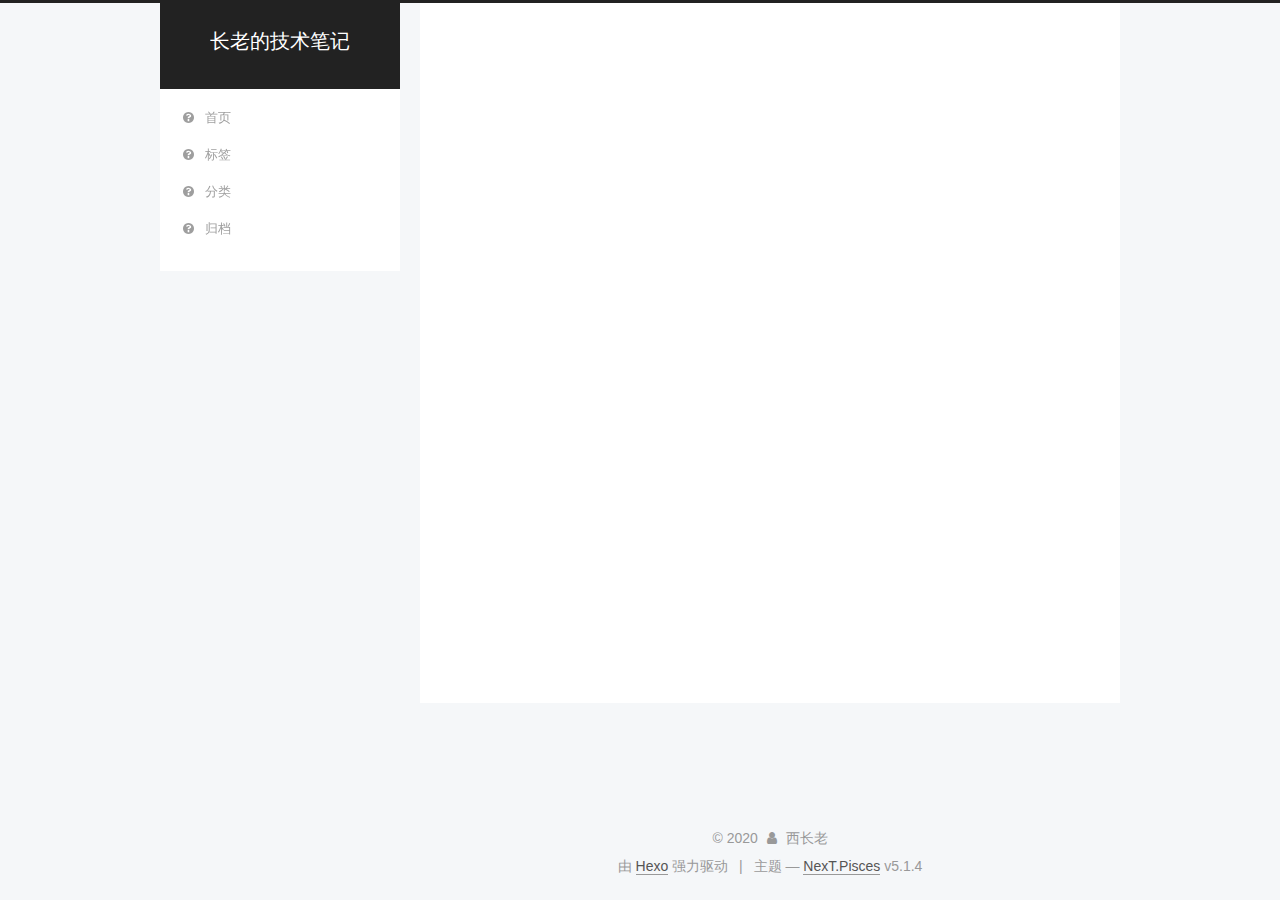
<file: index.html>
<!DOCTYPE html>



  


<html class="theme-next pisces use-motion" lang="zh-Hans">
<head>
  <meta charset="UTF-8"/>
<meta http-equiv="X-UA-Compatible" content="IE=edge" />
<meta name="viewport" content="width=device-width, initial-scale=1, maximum-scale=1"/>
<meta name="theme-color" content="#222">









<meta http-equiv="Cache-Control" content="no-transform" />
<meta http-equiv="Cache-Control" content="no-siteapp" />
















  
  
  <link href="/lib/fancybox/source/jquery.fancybox.css?v=2.1.5" rel="stylesheet" type="text/css" />







<link href="/lib/font-awesome/css/font-awesome.min.css?v=4.6.2" rel="stylesheet" type="text/css" />

<link href="/css/main.css?v=5.1.4" rel="stylesheet" type="text/css" />


  <link rel="apple-touch-icon" sizes="180x180" href="/images/apple-touch-icon-next.png?v=5.1.4">


  <link rel="icon" type="image/png" sizes="32x32" href="/images/favicon-32x32-next.png?v=5.1.4">


  <link rel="icon" type="image/png" sizes="16x16" href="/images/favicon-16x16-next.png?v=5.1.4">


  <link rel="mask-icon" href="/images/logo.svg?v=5.1.4" color="#222">





  <meta name="keywords" content="Hexo, NexT" />










<meta property="og:type" content="website">
<meta property="og:title" content="长老的技术笔记">
<meta property="og:url" content="http://yoursite.com/index.html">
<meta property="og:site_name" content="长老的技术笔记">
<meta property="article:author" content="西长老">
<meta name="twitter:card" content="summary">



<script type="text/javascript" id="hexo.configurations">
  var NexT = window.NexT || {};
  var CONFIG = {
    root: '/',
    scheme: 'Pisces',
    version: '5.1.4',
    sidebar: {"position":"left","display":"post","offset":12,"b2t":false,"scrollpercent":false,"onmobile":false},
    fancybox: true,
    tabs: true,
    motion: {"enable":true,"async":false,"transition":{"post_block":"fadeIn","post_header":"slideDownIn","post_body":"slideDownIn","coll_header":"slideLeftIn","sidebar":"slideUpIn"}},
    duoshuo: {
      userId: '0',
      author: '博主'
    },
    algolia: {
      applicationID: '',
      apiKey: '',
      indexName: '',
      hits: {"per_page":10},
      labels: {"input_placeholder":"Search for Posts","hits_empty":"We didn't find any results for the search: ${query}","hits_stats":"${hits} results found in ${time} ms"}
    }
  };
</script>



  <link rel="canonical" href="http://yoursite.com/"/>





  <title>长老的技术笔记</title>
  








<meta name="generator" content="Hexo 4.2.1"></head>

<body itemscope itemtype="http://schema.org/WebPage" lang="zh-Hans">

  
  
    
  

  <div class="container sidebar-position-left 
  page-home">
    <div class="headband"></div>

    <header id="header" class="header" itemscope itemtype="http://schema.org/WPHeader">
      <div class="header-inner"><div class="site-brand-wrapper">
  <div class="site-meta ">
    

    <div class="custom-logo-site-title">
      <a href="/"  class="brand" rel="start">
        <span class="logo-line-before"><i></i></span>
        <span class="site-title">长老的技术笔记</span>
        <span class="logo-line-after"><i></i></span>
      </a>
    </div>
      
        <p class="site-subtitle"></p>
      
  </div>

  <div class="site-nav-toggle">
    <button>
      <span class="btn-bar"></span>
      <span class="btn-bar"></span>
      <span class="btn-bar"></span>
    </button>
  </div>
</div>

<nav class="site-nav">
  

  
    <ul id="menu" class="menu">
      
        
        <li class="menu-item menu-item-home">
          <a href="/" rel="section">
            
              <i class="menu-item-icon fa fa-fw fa-question-circle"></i> <br />
            
            首页
          </a>
        </li>
      
        
        <li class="menu-item menu-item-tags">
          <a href="/tags" rel="section">
            
              <i class="menu-item-icon fa fa-fw fa-question-circle"></i> <br />
            
            标签
          </a>
        </li>
      
        
        <li class="menu-item menu-item-categories">
          <a href="/categories" rel="section">
            
              <i class="menu-item-icon fa fa-fw fa-question-circle"></i> <br />
            
            分类
          </a>
        </li>
      
        
        <li class="menu-item menu-item-archives">
          <a href="/archives" rel="section">
            
              <i class="menu-item-icon fa fa-fw fa-question-circle"></i> <br />
            
            归档
          </a>
        </li>
      

      
    </ul>
  

  
</nav>



 </div>
    </header>

    <main id="main" class="main">
      <div class="main-inner">
        <div class="content-wrap">
          <div id="content" class="content">
            
  <section id="posts" class="posts-expand">
    
      

  

  
  
  

  <article class="post post-type-normal" itemscope itemtype="http://schema.org/Article">
  
  
  
  <div class="post-block">
    <link itemprop="mainEntityOfPage" href="http://yoursite.com/2020/06/20/test/">

    <span hidden itemprop="author" itemscope itemtype="http://schema.org/Person">
      <meta itemprop="name" content="西长老">
      <meta itemprop="description" content="">
      <meta itemprop="image" content="/images/avatar.gif">
    </span>

    <span hidden itemprop="publisher" itemscope itemtype="http://schema.org/Organization">
      <meta itemprop="name" content="长老的技术笔记">
    </span>

    
      <header class="post-header">

        
        
          <h1 class="post-title" itemprop="name headline">
                
                <a class="post-title-link" href="/2020/06/20/test/" itemprop="url">test</a></h1>
        

        <div class="post-meta">
          <span class="post-time">
            
              <span class="post-meta-item-icon">
                <i class="fa fa-calendar-o"></i>
              </span>
              
                <span class="post-meta-item-text">发表于</span>
              
              <time title="创建于" itemprop="dateCreated datePublished" datetime="2020-06-20T10:38:17+08:00">
                2020-06-20
              </time>
            

            

            
          </span>

          
            <span class="post-category" >
            
              <span class="post-meta-divider">|</span>
            
              <span class="post-meta-item-icon">
                <i class="fa fa-folder-o"></i>
              </span>
              
                <span class="post-meta-item-text">分类于</span>
              
              
                <span itemprop="about" itemscope itemtype="http://schema.org/Thing">
                  <a href="/categories/test/" itemprop="url" rel="index">
                    <span itemprop="name">test</span>
                  </a>
                </span>

                
                
              
            </span>
          

          
            
          

          
          

          

          

          

        </div>
      </header>
    

    
    
    
    <div class="post-body" itemprop="articleBody">

      
      

      
        
          
            
          
        
      
    </div>
    
    
    

    

    

    

    <footer class="post-footer">
      

      

      

      
      
        <div class="post-eof"></div>
      
    </footer>
  </div>
  
  
  
  </article>


    
  </section>

  


          </div>
          


          

        </div>
        
          
  
  <div class="sidebar-toggle">
    <div class="sidebar-toggle-line-wrap">
      <span class="sidebar-toggle-line sidebar-toggle-line-first"></span>
      <span class="sidebar-toggle-line sidebar-toggle-line-middle"></span>
      <span class="sidebar-toggle-line sidebar-toggle-line-last"></span>
    </div>
  </div>

  <aside id="sidebar" class="sidebar">
    
    <div class="sidebar-inner">

      

      

      <section class="site-overview-wrap sidebar-panel sidebar-panel-active">
        <div class="site-overview">
          <div class="site-author motion-element" itemprop="author" itemscope itemtype="http://schema.org/Person">
            
              <p class="site-author-name" itemprop="name">西长老</p>
              <p class="site-description motion-element" itemprop="description"></p>
          </div>

          <nav class="site-state motion-element">

            
              <div class="site-state-item site-state-posts">
              
                <a href="/archives">
              
                  <span class="site-state-item-count">1</span>
                  <span class="site-state-item-name">日志</span>
                </a>
              </div>
            

            
              
              
              <div class="site-state-item site-state-categories">
                <a href="/categories/index.html">
                  <span class="site-state-item-count">1</span>
                  <span class="site-state-item-name">分类</span>
                </a>
              </div>
            

            
              
              
              <div class="site-state-item site-state-tags">
                <a href="/tags/index.html">
                  <span class="site-state-item-count">1</span>
                  <span class="site-state-item-name">标签</span>
                </a>
              </div>
            

          </nav>

          

          

          
          

          
          

          

        </div>
      </section>

      

      

    </div>
  </aside>


        
      </div>
    </main>

    <footer id="footer" class="footer">
      <div class="footer-inner">
        <div class="copyright">&copy; <span itemprop="copyrightYear">2020</span>
  <span class="with-love">
    <i class="fa fa-user"></i>
  </span>
  <span class="author" itemprop="copyrightHolder">西长老</span>

  
</div>


  <div class="powered-by">由 <a class="theme-link" target="_blank" href="https://hexo.io">Hexo</a> 强力驱动</div>



  <span class="post-meta-divider">|</span>



  <div class="theme-info">主题 &mdash; <a class="theme-link" target="_blank" href="https://github.com/iissnan/hexo-theme-next">NexT.Pisces</a> v5.1.4</div>




        







        
      </div>
    </footer>

    
      <div class="back-to-top">
        <i class="fa fa-arrow-up"></i>
        
      </div>
    

    

  </div>

  

<script type="text/javascript">
  if (Object.prototype.toString.call(window.Promise) !== '[object Function]') {
    window.Promise = null;
  }
</script>









  












  
  
    <script type="text/javascript" src="/lib/jquery/index.js?v=2.1.3"></script>
  

  
  
    <script type="text/javascript" src="/lib/fastclick/lib/fastclick.min.js?v=1.0.6"></script>
  

  
  
    <script type="text/javascript" src="/lib/jquery_lazyload/jquery.lazyload.js?v=1.9.7"></script>
  

  
  
    <script type="text/javascript" src="/lib/velocity/velocity.min.js?v=1.2.1"></script>
  

  
  
    <script type="text/javascript" src="/lib/velocity/velocity.ui.min.js?v=1.2.1"></script>
  

  
  
    <script type="text/javascript" src="/lib/fancybox/source/jquery.fancybox.pack.js?v=2.1.5"></script>
  


  


  <script type="text/javascript" src="/js/src/utils.js?v=5.1.4"></script>

  <script type="text/javascript" src="/js/src/motion.js?v=5.1.4"></script>



  
  


  <script type="text/javascript" src="/js/src/affix.js?v=5.1.4"></script>

  <script type="text/javascript" src="/js/src/schemes/pisces.js?v=5.1.4"></script>



  

  


  <script type="text/javascript" src="/js/src/bootstrap.js?v=5.1.4"></script>



  


  




	





  





  












  





  

  

  

  
  

  

  

  

</body>
</html>
</file>
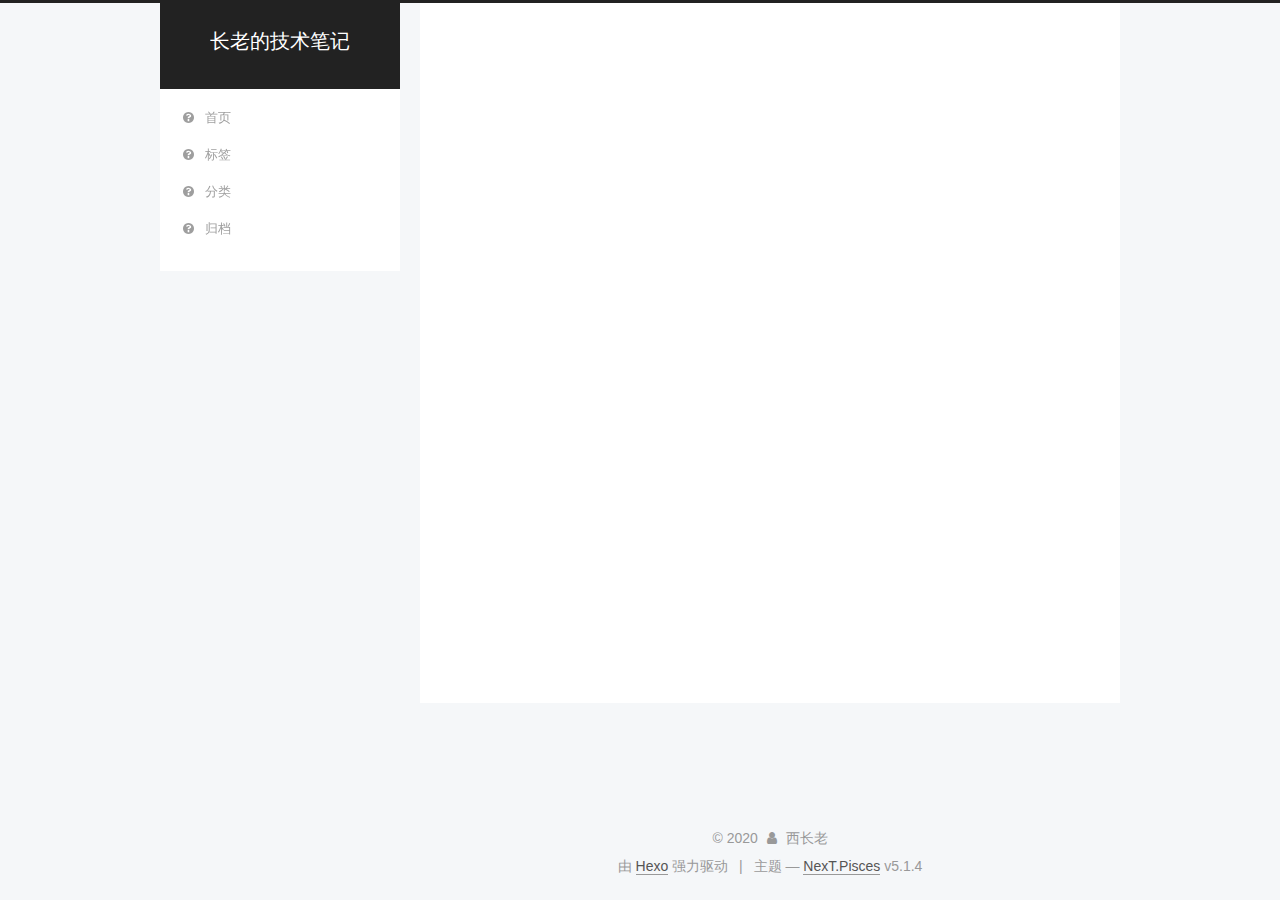
<file: archives/index.html>
<!DOCTYPE html>



  


<html class="theme-next pisces use-motion" lang="zh-Hans">
<head>
  <meta charset="UTF-8"/>
<meta http-equiv="X-UA-Compatible" content="IE=edge" />
<meta name="viewport" content="width=device-width, initial-scale=1, maximum-scale=1"/>
<meta name="theme-color" content="#222">









<meta http-equiv="Cache-Control" content="no-transform" />
<meta http-equiv="Cache-Control" content="no-siteapp" />
















  
  
  <link href="/lib/fancybox/source/jquery.fancybox.css?v=2.1.5" rel="stylesheet" type="text/css" />







<link href="/lib/font-awesome/css/font-awesome.min.css?v=4.6.2" rel="stylesheet" type="text/css" />

<link href="/css/main.css?v=5.1.4" rel="stylesheet" type="text/css" />


  <link rel="apple-touch-icon" sizes="180x180" href="/images/apple-touch-icon-next.png?v=5.1.4">


  <link rel="icon" type="image/png" sizes="32x32" href="/images/favicon-32x32-next.png?v=5.1.4">


  <link rel="icon" type="image/png" sizes="16x16" href="/images/favicon-16x16-next.png?v=5.1.4">


  <link rel="mask-icon" href="/images/logo.svg?v=5.1.4" color="#222">





  <meta name="keywords" content="Hexo, NexT" />










<meta property="og:type" content="website">
<meta property="og:title" content="长老的技术笔记">
<meta property="og:url" content="http://yoursite.com/archives/index.html">
<meta property="og:site_name" content="长老的技术笔记">
<meta property="article:author" content="西长老">
<meta name="twitter:card" content="summary">



<script type="text/javascript" id="hexo.configurations">
  var NexT = window.NexT || {};
  var CONFIG = {
    root: '/',
    scheme: 'Pisces',
    version: '5.1.4',
    sidebar: {"position":"left","display":"post","offset":12,"b2t":false,"scrollpercent":false,"onmobile":false},
    fancybox: true,
    tabs: true,
    motion: {"enable":true,"async":false,"transition":{"post_block":"fadeIn","post_header":"slideDownIn","post_body":"slideDownIn","coll_header":"slideLeftIn","sidebar":"slideUpIn"}},
    duoshuo: {
      userId: '0',
      author: '博主'
    },
    algolia: {
      applicationID: '',
      apiKey: '',
      indexName: '',
      hits: {"per_page":10},
      labels: {"input_placeholder":"Search for Posts","hits_empty":"We didn't find any results for the search: ${query}","hits_stats":"${hits} results found in ${time} ms"}
    }
  };
</script>



  <link rel="canonical" href="http://yoursite.com/archives/"/>





  <title>归档 | 长老的技术笔记</title>
  








<meta name="generator" content="Hexo 4.2.1"></head>

<body itemscope itemtype="http://schema.org/WebPage" lang="zh-Hans">

  
  
    
  

  <div class="container sidebar-position-left page-archive">
    <div class="headband"></div>

    <header id="header" class="header" itemscope itemtype="http://schema.org/WPHeader">
      <div class="header-inner"><div class="site-brand-wrapper">
  <div class="site-meta ">
    

    <div class="custom-logo-site-title">
      <a href="/"  class="brand" rel="start">
        <span class="logo-line-before"><i></i></span>
        <span class="site-title">长老的技术笔记</span>
        <span class="logo-line-after"><i></i></span>
      </a>
    </div>
      
        <p class="site-subtitle"></p>
      
  </div>

  <div class="site-nav-toggle">
    <button>
      <span class="btn-bar"></span>
      <span class="btn-bar"></span>
      <span class="btn-bar"></span>
    </button>
  </div>
</div>

<nav class="site-nav">
  

  
    <ul id="menu" class="menu">
      
        
        <li class="menu-item menu-item-home">
          <a href="/" rel="section">
            
              <i class="menu-item-icon fa fa-fw fa-question-circle"></i> <br />
            
            首页
          </a>
        </li>
      
        
        <li class="menu-item menu-item-tags">
          <a href="/tags" rel="section">
            
              <i class="menu-item-icon fa fa-fw fa-question-circle"></i> <br />
            
            标签
          </a>
        </li>
      
        
        <li class="menu-item menu-item-categories">
          <a href="/categories" rel="section">
            
              <i class="menu-item-icon fa fa-fw fa-question-circle"></i> <br />
            
            分类
          </a>
        </li>
      
        
        <li class="menu-item menu-item-archives">
          <a href="/archives" rel="section">
            
              <i class="menu-item-icon fa fa-fw fa-question-circle"></i> <br />
            
            归档
          </a>
        </li>
      

      
    </ul>
  

  
</nav>



 </div>
    </header>

    <main id="main" class="main">
      <div class="main-inner">
        <div class="content-wrap">
          <div id="content" class="content">
            

  
  
  
  <div class="post-block archive">
    <div id="posts" class="posts-collapse">
      <span class="archive-move-on"></span>

      <span class="archive-page-counter">
        
        
        
          
        
        嗯..! 目前共计 1 篇日志。 继续努力。
      </span>

      

        
        
        

        
          
          <div class="collection-title">
            <h1 class="archive-year" id="archive-year-2020">2020</h1>
          </div>
        
        

        

  <article class="post post-type-normal" itemscope itemtype="http://schema.org/Article">
    <header class="post-header">

      <h2 class="post-title">
        
            <a class="post-title-link" href="/2020/06/20/test/" itemprop="url">
              
                <span itemprop="name">test</span>
              
            </a>
        
      </h2>

      <div class="post-meta">
        <time class="post-time" itemprop="dateCreated"
              datetime="2020-06-20T10:38:17+08:00"
              content="2020-06-20" >
          06-20
        </time>
      </div>

    </header>
  </article>



      

    </div>
  </div>
  
  
  

  



          </div>
          


          

        </div>
        
          
  
  <div class="sidebar-toggle">
    <div class="sidebar-toggle-line-wrap">
      <span class="sidebar-toggle-line sidebar-toggle-line-first"></span>
      <span class="sidebar-toggle-line sidebar-toggle-line-middle"></span>
      <span class="sidebar-toggle-line sidebar-toggle-line-last"></span>
    </div>
  </div>

  <aside id="sidebar" class="sidebar">
    
    <div class="sidebar-inner">

      

      

      <section class="site-overview-wrap sidebar-panel sidebar-panel-active">
        <div class="site-overview">
          <div class="site-author motion-element" itemprop="author" itemscope itemtype="http://schema.org/Person">
            
              <p class="site-author-name" itemprop="name">西长老</p>
              <p class="site-description motion-element" itemprop="description"></p>
          </div>

          <nav class="site-state motion-element">

            
              <div class="site-state-item site-state-posts">
              
                <a href="/archives">
              
                  <span class="site-state-item-count">1</span>
                  <span class="site-state-item-name">日志</span>
                </a>
              </div>
            

            
              
              
              <div class="site-state-item site-state-categories">
                <a href="/categories/index.html">
                  <span class="site-state-item-count">1</span>
                  <span class="site-state-item-name">分类</span>
                </a>
              </div>
            

            
              
              
              <div class="site-state-item site-state-tags">
                <a href="/tags/index.html">
                  <span class="site-state-item-count">1</span>
                  <span class="site-state-item-name">标签</span>
                </a>
              </div>
            

          </nav>

          

          

          
          

          
          

          

        </div>
      </section>

      

      

    </div>
  </aside>


        
      </div>
    </main>

    <footer id="footer" class="footer">
      <div class="footer-inner">
        <div class="copyright">&copy; <span itemprop="copyrightYear">2020</span>
  <span class="with-love">
    <i class="fa fa-user"></i>
  </span>
  <span class="author" itemprop="copyrightHolder">西长老</span>

  
</div>


  <div class="powered-by">由 <a class="theme-link" target="_blank" href="https://hexo.io">Hexo</a> 强力驱动</div>



  <span class="post-meta-divider">|</span>



  <div class="theme-info">主题 &mdash; <a class="theme-link" target="_blank" href="https://github.com/iissnan/hexo-theme-next">NexT.Pisces</a> v5.1.4</div>




        







        
      </div>
    </footer>

    
      <div class="back-to-top">
        <i class="fa fa-arrow-up"></i>
        
      </div>
    

    

  </div>

  

<script type="text/javascript">
  if (Object.prototype.toString.call(window.Promise) !== '[object Function]') {
    window.Promise = null;
  }
</script>









  












  
  
    <script type="text/javascript" src="/lib/jquery/index.js?v=2.1.3"></script>
  

  
  
    <script type="text/javascript" src="/lib/fastclick/lib/fastclick.min.js?v=1.0.6"></script>
  

  
  
    <script type="text/javascript" src="/lib/jquery_lazyload/jquery.lazyload.js?v=1.9.7"></script>
  

  
  
    <script type="text/javascript" src="/lib/velocity/velocity.min.js?v=1.2.1"></script>
  

  
  
    <script type="text/javascript" src="/lib/velocity/velocity.ui.min.js?v=1.2.1"></script>
  

  
  
    <script type="text/javascript" src="/lib/fancybox/source/jquery.fancybox.pack.js?v=2.1.5"></script>
  


  


  <script type="text/javascript" src="/js/src/utils.js?v=5.1.4"></script>

  <script type="text/javascript" src="/js/src/motion.js?v=5.1.4"></script>



  
  


  <script type="text/javascript" src="/js/src/affix.js?v=5.1.4"></script>

  <script type="text/javascript" src="/js/src/schemes/pisces.js?v=5.1.4"></script>



  

  


  <script type="text/javascript" src="/js/src/bootstrap.js?v=5.1.4"></script>



  


  




	





  





  












  





  

  

  

  
  

  

  

  

</body>
</html>
</file>
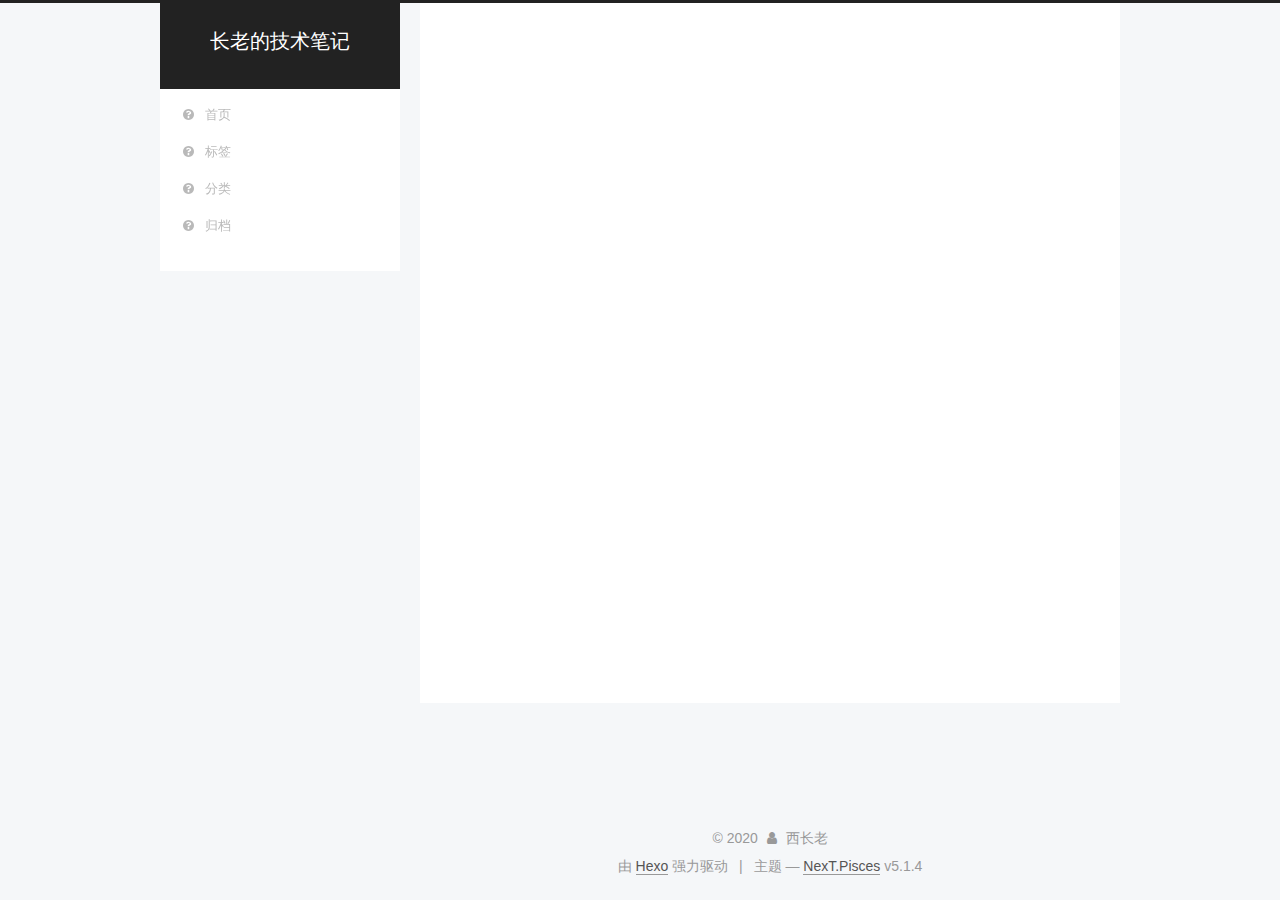
<file: categories/index.html>
<!DOCTYPE html>



  


<html class="theme-next pisces use-motion" lang="zh-Hans">
<head>
  <meta charset="UTF-8"/>
<meta http-equiv="X-UA-Compatible" content="IE=edge" />
<meta name="viewport" content="width=device-width, initial-scale=1, maximum-scale=1"/>
<meta name="theme-color" content="#222">









<meta http-equiv="Cache-Control" content="no-transform" />
<meta http-equiv="Cache-Control" content="no-siteapp" />
















  
  
  <link href="/lib/fancybox/source/jquery.fancybox.css?v=2.1.5" rel="stylesheet" type="text/css" />







<link href="/lib/font-awesome/css/font-awesome.min.css?v=4.6.2" rel="stylesheet" type="text/css" />

<link href="/css/main.css?v=5.1.4" rel="stylesheet" type="text/css" />


  <link rel="apple-touch-icon" sizes="180x180" href="/images/apple-touch-icon-next.png?v=5.1.4">


  <link rel="icon" type="image/png" sizes="32x32" href="/images/favicon-32x32-next.png?v=5.1.4">


  <link rel="icon" type="image/png" sizes="16x16" href="/images/favicon-16x16-next.png?v=5.1.4">


  <link rel="mask-icon" href="/images/logo.svg?v=5.1.4" color="#222">





  <meta name="keywords" content="Hexo, NexT" />










<meta property="og:type" content="website">
<meta property="og:title" content="categories">
<meta property="og:url" content="http://yoursite.com/categories/index.html">
<meta property="og:site_name" content="长老的技术笔记">
<meta property="article:published_time" content="2020-06-20T03:15:20.000Z">
<meta property="article:modified_time" content="2020-06-20T03:15:50.191Z">
<meta property="article:author" content="西长老">
<meta name="twitter:card" content="summary">



<script type="text/javascript" id="hexo.configurations">
  var NexT = window.NexT || {};
  var CONFIG = {
    root: '/',
    scheme: 'Pisces',
    version: '5.1.4',
    sidebar: {"position":"left","display":"post","offset":12,"b2t":false,"scrollpercent":false,"onmobile":false},
    fancybox: true,
    tabs: true,
    motion: {"enable":true,"async":false,"transition":{"post_block":"fadeIn","post_header":"slideDownIn","post_body":"slideDownIn","coll_header":"slideLeftIn","sidebar":"slideUpIn"}},
    duoshuo: {
      userId: '0',
      author: '博主'
    },
    algolia: {
      applicationID: '',
      apiKey: '',
      indexName: '',
      hits: {"per_page":10},
      labels: {"input_placeholder":"Search for Posts","hits_empty":"We didn't find any results for the search: ${query}","hits_stats":"${hits} results found in ${time} ms"}
    }
  };
</script>



  <link rel="canonical" href="http://yoursite.com/categories/"/>





  <title>categories | 长老的技术笔记</title>
  








<meta name="generator" content="Hexo 4.2.1"></head>

<body itemscope itemtype="http://schema.org/WebPage" lang="zh-Hans">

  
  
    
  

  <div class="container sidebar-position-left page-post-detail">
    <div class="headband"></div>

    <header id="header" class="header" itemscope itemtype="http://schema.org/WPHeader">
      <div class="header-inner"><div class="site-brand-wrapper">
  <div class="site-meta ">
    

    <div class="custom-logo-site-title">
      <a href="/"  class="brand" rel="start">
        <span class="logo-line-before"><i></i></span>
        <span class="site-title">长老的技术笔记</span>
        <span class="logo-line-after"><i></i></span>
      </a>
    </div>
      
        <p class="site-subtitle"></p>
      
  </div>

  <div class="site-nav-toggle">
    <button>
      <span class="btn-bar"></span>
      <span class="btn-bar"></span>
      <span class="btn-bar"></span>
    </button>
  </div>
</div>

<nav class="site-nav">
  

  
    <ul id="menu" class="menu">
      
        
        <li class="menu-item menu-item-home">
          <a href="/" rel="section">
            
              <i class="menu-item-icon fa fa-fw fa-question-circle"></i> <br />
            
            首页
          </a>
        </li>
      
        
        <li class="menu-item menu-item-tags">
          <a href="/tags" rel="section">
            
              <i class="menu-item-icon fa fa-fw fa-question-circle"></i> <br />
            
            标签
          </a>
        </li>
      
        
        <li class="menu-item menu-item-categories">
          <a href="/categories" rel="section">
            
              <i class="menu-item-icon fa fa-fw fa-question-circle"></i> <br />
            
            分类
          </a>
        </li>
      
        
        <li class="menu-item menu-item-archives">
          <a href="/archives" rel="section">
            
              <i class="menu-item-icon fa fa-fw fa-question-circle"></i> <br />
            
            归档
          </a>
        </li>
      

      
    </ul>
  

  
</nav>



 </div>
    </header>

    <main id="main" class="main">
      <div class="main-inner">
        <div class="content-wrap">
          <div id="content" class="content">
            

  <div id="posts" class="posts-expand">
    
    
    
    <div class="post-block page">
      <header class="post-header">

	<h1 class="post-title" itemprop="name headline">categories</h1>



</header>

      
      
      
      <div class="post-body">
        
        
          <div class="category-all-page">
            <div class="category-all-title">
                目前共计 1 个分类
            </div>
            <div class="category-all">
              <ul class="category-list"><li class="category-list-item"><a class="category-list-link" href="/categories/test/">test</a><span class="category-list-count">1</span></li></ul>
            </div>
          </div>
        
      </div>
      
      
      
    </div>
    
    
    
  </div>


          </div>
          


          

  



        </div>
        
          
  
  <div class="sidebar-toggle">
    <div class="sidebar-toggle-line-wrap">
      <span class="sidebar-toggle-line sidebar-toggle-line-first"></span>
      <span class="sidebar-toggle-line sidebar-toggle-line-middle"></span>
      <span class="sidebar-toggle-line sidebar-toggle-line-last"></span>
    </div>
  </div>

  <aside id="sidebar" class="sidebar">
    
    <div class="sidebar-inner">

      

      

      <section class="site-overview-wrap sidebar-panel sidebar-panel-active">
        <div class="site-overview">
          <div class="site-author motion-element" itemprop="author" itemscope itemtype="http://schema.org/Person">
            
              <p class="site-author-name" itemprop="name">西长老</p>
              <p class="site-description motion-element" itemprop="description"></p>
          </div>

          <nav class="site-state motion-element">

            
              <div class="site-state-item site-state-posts">
              
                <a href="/archives">
              
                  <span class="site-state-item-count">1</span>
                  <span class="site-state-item-name">日志</span>
                </a>
              </div>
            

            
              
              
              <div class="site-state-item site-state-categories">
                <a href="/categories/index.html">
                  <span class="site-state-item-count">1</span>
                  <span class="site-state-item-name">分类</span>
                </a>
              </div>
            

            
              
              
              <div class="site-state-item site-state-tags">
                <a href="/tags/index.html">
                  <span class="site-state-item-count">1</span>
                  <span class="site-state-item-name">标签</span>
                </a>
              </div>
            

          </nav>

          

          

          
          

          
          

          

        </div>
      </section>

      

      

    </div>
  </aside>


        
      </div>
    </main>

    <footer id="footer" class="footer">
      <div class="footer-inner">
        <div class="copyright">&copy; <span itemprop="copyrightYear">2020</span>
  <span class="with-love">
    <i class="fa fa-user"></i>
  </span>
  <span class="author" itemprop="copyrightHolder">西长老</span>

  
</div>


  <div class="powered-by">由 <a class="theme-link" target="_blank" href="https://hexo.io">Hexo</a> 强力驱动</div>



  <span class="post-meta-divider">|</span>



  <div class="theme-info">主题 &mdash; <a class="theme-link" target="_blank" href="https://github.com/iissnan/hexo-theme-next">NexT.Pisces</a> v5.1.4</div>




        







        
      </div>
    </footer>

    
      <div class="back-to-top">
        <i class="fa fa-arrow-up"></i>
        
      </div>
    

    

  </div>

  

<script type="text/javascript">
  if (Object.prototype.toString.call(window.Promise) !== '[object Function]') {
    window.Promise = null;
  }
</script>









  












  
  
    <script type="text/javascript" src="/lib/jquery/index.js?v=2.1.3"></script>
  

  
  
    <script type="text/javascript" src="/lib/fastclick/lib/fastclick.min.js?v=1.0.6"></script>
  

  
  
    <script type="text/javascript" src="/lib/jquery_lazyload/jquery.lazyload.js?v=1.9.7"></script>
  

  
  
    <script type="text/javascript" src="/lib/velocity/velocity.min.js?v=1.2.1"></script>
  

  
  
    <script type="text/javascript" src="/lib/velocity/velocity.ui.min.js?v=1.2.1"></script>
  

  
  
    <script type="text/javascript" src="/lib/fancybox/source/jquery.fancybox.pack.js?v=2.1.5"></script>
  


  


  <script type="text/javascript" src="/js/src/utils.js?v=5.1.4"></script>

  <script type="text/javascript" src="/js/src/motion.js?v=5.1.4"></script>



  
  


  <script type="text/javascript" src="/js/src/affix.js?v=5.1.4"></script>

  <script type="text/javascript" src="/js/src/schemes/pisces.js?v=5.1.4"></script>



  
  <script type="text/javascript" src="/js/src/scrollspy.js?v=5.1.4"></script>
<script type="text/javascript" src="/js/src/post-details.js?v=5.1.4"></script>



  


  <script type="text/javascript" src="/js/src/bootstrap.js?v=5.1.4"></script>



  


  




	





  





  












  





  

  

  

  
  

  

  

  

</body>
</html>
</file>
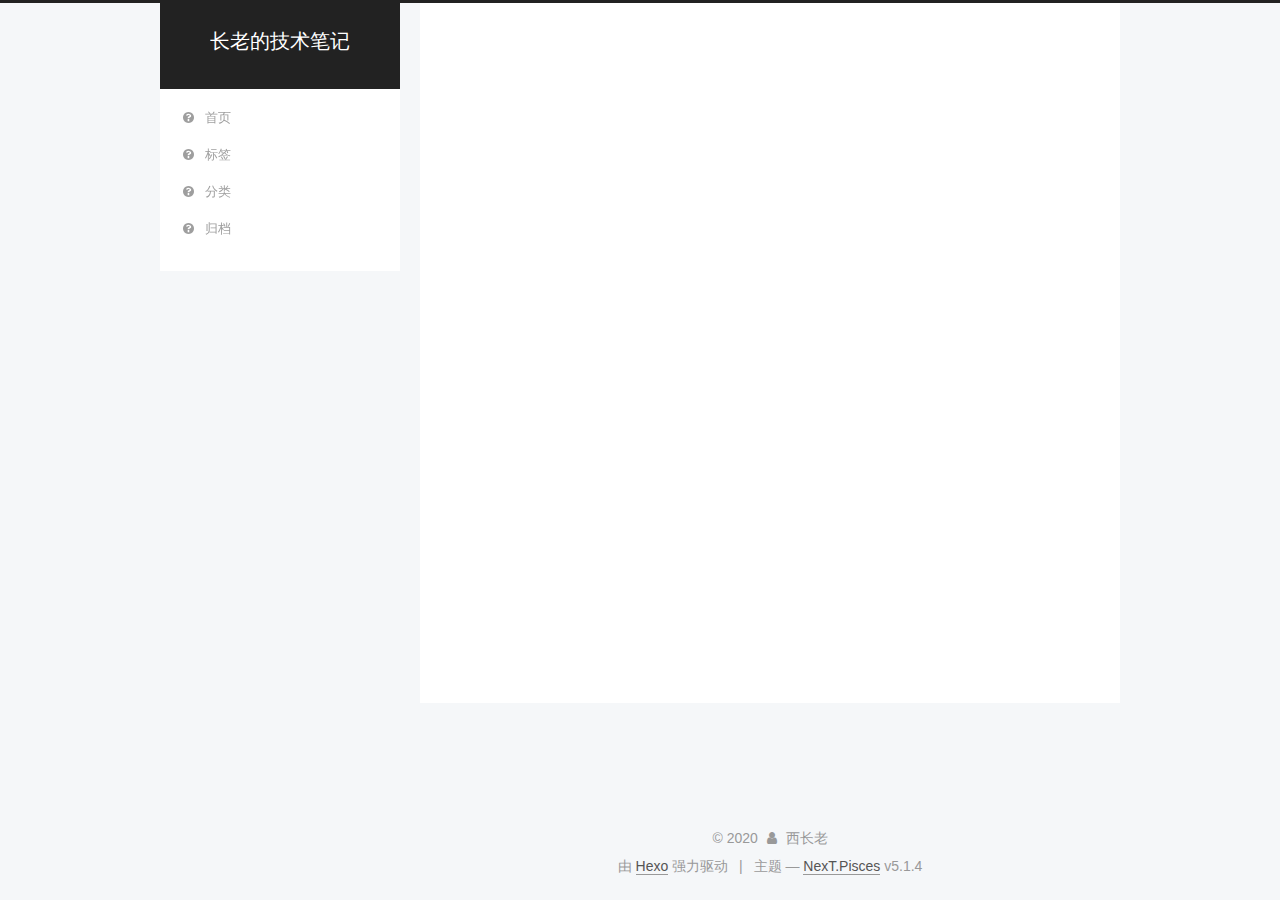
<file: tags/index.html>
<!DOCTYPE html>



  


<html class="theme-next pisces use-motion" lang="zh-Hans">
<head>
  <meta charset="UTF-8"/>
<meta http-equiv="X-UA-Compatible" content="IE=edge" />
<meta name="viewport" content="width=device-width, initial-scale=1, maximum-scale=1"/>
<meta name="theme-color" content="#222">









<meta http-equiv="Cache-Control" content="no-transform" />
<meta http-equiv="Cache-Control" content="no-siteapp" />
















  
  
  <link href="/lib/fancybox/source/jquery.fancybox.css?v=2.1.5" rel="stylesheet" type="text/css" />







<link href="/lib/font-awesome/css/font-awesome.min.css?v=4.6.2" rel="stylesheet" type="text/css" />

<link href="/css/main.css?v=5.1.4" rel="stylesheet" type="text/css" />


  <link rel="apple-touch-icon" sizes="180x180" href="/images/apple-touch-icon-next.png?v=5.1.4">


  <link rel="icon" type="image/png" sizes="32x32" href="/images/favicon-32x32-next.png?v=5.1.4">


  <link rel="icon" type="image/png" sizes="16x16" href="/images/favicon-16x16-next.png?v=5.1.4">


  <link rel="mask-icon" href="/images/logo.svg?v=5.1.4" color="#222">





  <meta name="keywords" content="Hexo, NexT" />










<meta property="og:type" content="website">
<meta property="og:title" content="tags">
<meta property="og:url" content="http://yoursite.com/tags/index.html">
<meta property="og:site_name" content="长老的技术笔记">
<meta property="article:published_time" content="2020-06-20T03:14:17.000Z">
<meta property="article:modified_time" content="2020-06-20T03:14:43.124Z">
<meta property="article:author" content="西长老">
<meta name="twitter:card" content="summary">



<script type="text/javascript" id="hexo.configurations">
  var NexT = window.NexT || {};
  var CONFIG = {
    root: '/',
    scheme: 'Pisces',
    version: '5.1.4',
    sidebar: {"position":"left","display":"post","offset":12,"b2t":false,"scrollpercent":false,"onmobile":false},
    fancybox: true,
    tabs: true,
    motion: {"enable":true,"async":false,"transition":{"post_block":"fadeIn","post_header":"slideDownIn","post_body":"slideDownIn","coll_header":"slideLeftIn","sidebar":"slideUpIn"}},
    duoshuo: {
      userId: '0',
      author: '博主'
    },
    algolia: {
      applicationID: '',
      apiKey: '',
      indexName: '',
      hits: {"per_page":10},
      labels: {"input_placeholder":"Search for Posts","hits_empty":"We didn't find any results for the search: ${query}","hits_stats":"${hits} results found in ${time} ms"}
    }
  };
</script>



  <link rel="canonical" href="http://yoursite.com/tags/"/>





  <title>tags | 长老的技术笔记</title>
  








<meta name="generator" content="Hexo 4.2.1"></head>

<body itemscope itemtype="http://schema.org/WebPage" lang="zh-Hans">

  
  
    
  

  <div class="container sidebar-position-left page-post-detail">
    <div class="headband"></div>

    <header id="header" class="header" itemscope itemtype="http://schema.org/WPHeader">
      <div class="header-inner"><div class="site-brand-wrapper">
  <div class="site-meta ">
    

    <div class="custom-logo-site-title">
      <a href="/"  class="brand" rel="start">
        <span class="logo-line-before"><i></i></span>
        <span class="site-title">长老的技术笔记</span>
        <span class="logo-line-after"><i></i></span>
      </a>
    </div>
      
        <p class="site-subtitle"></p>
      
  </div>

  <div class="site-nav-toggle">
    <button>
      <span class="btn-bar"></span>
      <span class="btn-bar"></span>
      <span class="btn-bar"></span>
    </button>
  </div>
</div>

<nav class="site-nav">
  

  
    <ul id="menu" class="menu">
      
        
        <li class="menu-item menu-item-home">
          <a href="/" rel="section">
            
              <i class="menu-item-icon fa fa-fw fa-question-circle"></i> <br />
            
            首页
          </a>
        </li>
      
        
        <li class="menu-item menu-item-tags">
          <a href="/tags" rel="section">
            
              <i class="menu-item-icon fa fa-fw fa-question-circle"></i> <br />
            
            标签
          </a>
        </li>
      
        
        <li class="menu-item menu-item-categories">
          <a href="/categories" rel="section">
            
              <i class="menu-item-icon fa fa-fw fa-question-circle"></i> <br />
            
            分类
          </a>
        </li>
      
        
        <li class="menu-item menu-item-archives">
          <a href="/archives" rel="section">
            
              <i class="menu-item-icon fa fa-fw fa-question-circle"></i> <br />
            
            归档
          </a>
        </li>
      

      
    </ul>
  

  
</nav>



 </div>
    </header>

    <main id="main" class="main">
      <div class="main-inner">
        <div class="content-wrap">
          <div id="content" class="content">
            

  <div id="posts" class="posts-expand">
    
    
    
    <div class="post-block page">
      <header class="post-header">

	<h1 class="post-title" itemprop="name headline">tags</h1>



</header>

      
      
      
      <div class="post-body">
        
        
          <div class="tag-cloud">
            <div class="tag-cloud-title">
                目前共计 1 个标签
            </div>
            <div class="tag-cloud-tags">
              <a href="/tags/test/" style="font-size: 12px; color: #ccc">test</a>
            </div>
          </div>
        
      </div>
      
      
      
    </div>
    
    
    
  </div>


          </div>
          


          

  



        </div>
        
          
  
  <div class="sidebar-toggle">
    <div class="sidebar-toggle-line-wrap">
      <span class="sidebar-toggle-line sidebar-toggle-line-first"></span>
      <span class="sidebar-toggle-line sidebar-toggle-line-middle"></span>
      <span class="sidebar-toggle-line sidebar-toggle-line-last"></span>
    </div>
  </div>

  <aside id="sidebar" class="sidebar">
    
    <div class="sidebar-inner">

      

      

      <section class="site-overview-wrap sidebar-panel sidebar-panel-active">
        <div class="site-overview">
          <div class="site-author motion-element" itemprop="author" itemscope itemtype="http://schema.org/Person">
            
              <p class="site-author-name" itemprop="name">西长老</p>
              <p class="site-description motion-element" itemprop="description"></p>
          </div>

          <nav class="site-state motion-element">

            
              <div class="site-state-item site-state-posts">
              
                <a href="/archives">
              
                  <span class="site-state-item-count">1</span>
                  <span class="site-state-item-name">日志</span>
                </a>
              </div>
            

            
              
              
              <div class="site-state-item site-state-categories">
                <a href="/categories/index.html">
                  <span class="site-state-item-count">1</span>
                  <span class="site-state-item-name">分类</span>
                </a>
              </div>
            

            
              
              
              <div class="site-state-item site-state-tags">
                <a href="/tags/index.html">
                  <span class="site-state-item-count">1</span>
                  <span class="site-state-item-name">标签</span>
                </a>
              </div>
            

          </nav>

          

          

          
          

          
          

          

        </div>
      </section>

      

      

    </div>
  </aside>


        
      </div>
    </main>

    <footer id="footer" class="footer">
      <div class="footer-inner">
        <div class="copyright">&copy; <span itemprop="copyrightYear">2020</span>
  <span class="with-love">
    <i class="fa fa-user"></i>
  </span>
  <span class="author" itemprop="copyrightHolder">西长老</span>

  
</div>


  <div class="powered-by">由 <a class="theme-link" target="_blank" href="https://hexo.io">Hexo</a> 强力驱动</div>



  <span class="post-meta-divider">|</span>



  <div class="theme-info">主题 &mdash; <a class="theme-link" target="_blank" href="https://github.com/iissnan/hexo-theme-next">NexT.Pisces</a> v5.1.4</div>




        







        
      </div>
    </footer>

    
      <div class="back-to-top">
        <i class="fa fa-arrow-up"></i>
        
      </div>
    

    

  </div>

  

<script type="text/javascript">
  if (Object.prototype.toString.call(window.Promise) !== '[object Function]') {
    window.Promise = null;
  }
</script>









  












  
  
    <script type="text/javascript" src="/lib/jquery/index.js?v=2.1.3"></script>
  

  
  
    <script type="text/javascript" src="/lib/fastclick/lib/fastclick.min.js?v=1.0.6"></script>
  

  
  
    <script type="text/javascript" src="/lib/jquery_lazyload/jquery.lazyload.js?v=1.9.7"></script>
  

  
  
    <script type="text/javascript" src="/lib/velocity/velocity.min.js?v=1.2.1"></script>
  

  
  
    <script type="text/javascript" src="/lib/velocity/velocity.ui.min.js?v=1.2.1"></script>
  

  
  
    <script type="text/javascript" src="/lib/fancybox/source/jquery.fancybox.pack.js?v=2.1.5"></script>
  


  


  <script type="text/javascript" src="/js/src/utils.js?v=5.1.4"></script>

  <script type="text/javascript" src="/js/src/motion.js?v=5.1.4"></script>



  
  


  <script type="text/javascript" src="/js/src/affix.js?v=5.1.4"></script>

  <script type="text/javascript" src="/js/src/schemes/pisces.js?v=5.1.4"></script>



  
  <script type="text/javascript" src="/js/src/scrollspy.js?v=5.1.4"></script>
<script type="text/javascript" src="/js/src/post-details.js?v=5.1.4"></script>



  


  <script type="text/javascript" src="/js/src/bootstrap.js?v=5.1.4"></script>



  


  




	





  





  












  





  

  

  

  
  

  

  

  

</body>
</html>
</file>
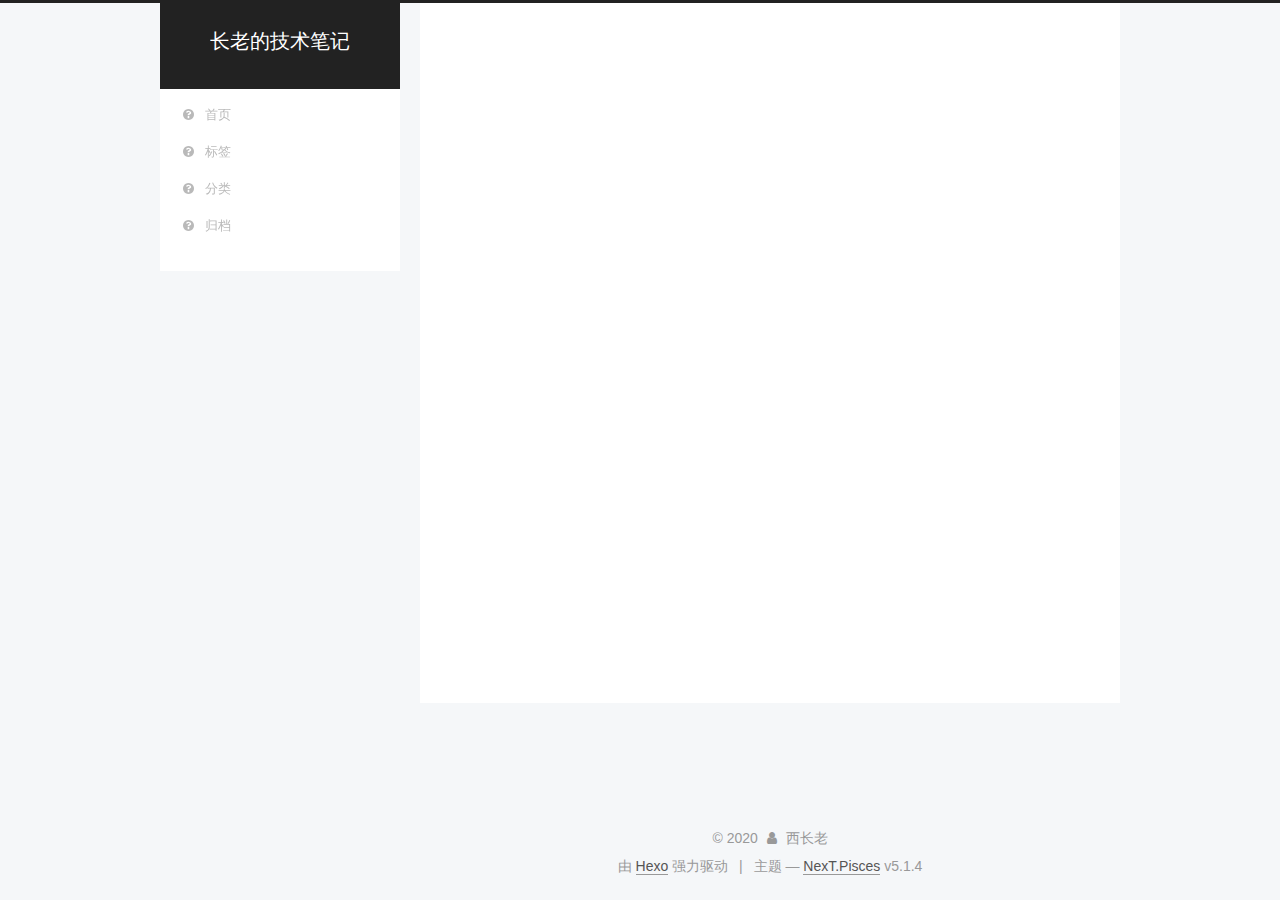
<file: archives/2020/index.html>
<!DOCTYPE html>



  


<html class="theme-next pisces use-motion" lang="zh-Hans">
<head>
  <meta charset="UTF-8"/>
<meta http-equiv="X-UA-Compatible" content="IE=edge" />
<meta name="viewport" content="width=device-width, initial-scale=1, maximum-scale=1"/>
<meta name="theme-color" content="#222">









<meta http-equiv="Cache-Control" content="no-transform" />
<meta http-equiv="Cache-Control" content="no-siteapp" />
















  
  
  <link href="/lib/fancybox/source/jquery.fancybox.css?v=2.1.5" rel="stylesheet" type="text/css" />







<link href="/lib/font-awesome/css/font-awesome.min.css?v=4.6.2" rel="stylesheet" type="text/css" />

<link href="/css/main.css?v=5.1.4" rel="stylesheet" type="text/css" />


  <link rel="apple-touch-icon" sizes="180x180" href="/images/apple-touch-icon-next.png?v=5.1.4">


  <link rel="icon" type="image/png" sizes="32x32" href="/images/favicon-32x32-next.png?v=5.1.4">


  <link rel="icon" type="image/png" sizes="16x16" href="/images/favicon-16x16-next.png?v=5.1.4">


  <link rel="mask-icon" href="/images/logo.svg?v=5.1.4" color="#222">





  <meta name="keywords" content="Hexo, NexT" />










<meta property="og:type" content="website">
<meta property="og:title" content="长老的技术笔记">
<meta property="og:url" content="http://yoursite.com/archives/2020/index.html">
<meta property="og:site_name" content="长老的技术笔记">
<meta property="article:author" content="西长老">
<meta name="twitter:card" content="summary">



<script type="text/javascript" id="hexo.configurations">
  var NexT = window.NexT || {};
  var CONFIG = {
    root: '/',
    scheme: 'Pisces',
    version: '5.1.4',
    sidebar: {"position":"left","display":"post","offset":12,"b2t":false,"scrollpercent":false,"onmobile":false},
    fancybox: true,
    tabs: true,
    motion: {"enable":true,"async":false,"transition":{"post_block":"fadeIn","post_header":"slideDownIn","post_body":"slideDownIn","coll_header":"slideLeftIn","sidebar":"slideUpIn"}},
    duoshuo: {
      userId: '0',
      author: '博主'
    },
    algolia: {
      applicationID: '',
      apiKey: '',
      indexName: '',
      hits: {"per_page":10},
      labels: {"input_placeholder":"Search for Posts","hits_empty":"We didn't find any results for the search: ${query}","hits_stats":"${hits} results found in ${time} ms"}
    }
  };
</script>



  <link rel="canonical" href="http://yoursite.com/archives/2020/"/>





  <title>归档 | 长老的技术笔记</title>
  








<meta name="generator" content="Hexo 4.2.1"></head>

<body itemscope itemtype="http://schema.org/WebPage" lang="zh-Hans">

  
  
    
  

  <div class="container sidebar-position-left page-archive">
    <div class="headband"></div>

    <header id="header" class="header" itemscope itemtype="http://schema.org/WPHeader">
      <div class="header-inner"><div class="site-brand-wrapper">
  <div class="site-meta ">
    

    <div class="custom-logo-site-title">
      <a href="/"  class="brand" rel="start">
        <span class="logo-line-before"><i></i></span>
        <span class="site-title">长老的技术笔记</span>
        <span class="logo-line-after"><i></i></span>
      </a>
    </div>
      
        <p class="site-subtitle"></p>
      
  </div>

  <div class="site-nav-toggle">
    <button>
      <span class="btn-bar"></span>
      <span class="btn-bar"></span>
      <span class="btn-bar"></span>
    </button>
  </div>
</div>

<nav class="site-nav">
  

  
    <ul id="menu" class="menu">
      
        
        <li class="menu-item menu-item-home">
          <a href="/" rel="section">
            
              <i class="menu-item-icon fa fa-fw fa-question-circle"></i> <br />
            
            首页
          </a>
        </li>
      
        
        <li class="menu-item menu-item-tags">
          <a href="/tags" rel="section">
            
              <i class="menu-item-icon fa fa-fw fa-question-circle"></i> <br />
            
            标签
          </a>
        </li>
      
        
        <li class="menu-item menu-item-categories">
          <a href="/categories" rel="section">
            
              <i class="menu-item-icon fa fa-fw fa-question-circle"></i> <br />
            
            分类
          </a>
        </li>
      
        
        <li class="menu-item menu-item-archives">
          <a href="/archives" rel="section">
            
              <i class="menu-item-icon fa fa-fw fa-question-circle"></i> <br />
            
            归档
          </a>
        </li>
      

      
    </ul>
  

  
</nav>



 </div>
    </header>

    <main id="main" class="main">
      <div class="main-inner">
        <div class="content-wrap">
          <div id="content" class="content">
            

  
  
  
  <div class="post-block archive">
    <div id="posts" class="posts-collapse">
      <span class="archive-move-on"></span>

      <span class="archive-page-counter">
        
        
        
          
        
        嗯..! 目前共计 1 篇日志。 继续努力。
      </span>

      

        
        
        

        
          
          <div class="collection-title">
            <h1 class="archive-year" id="archive-year-2020">2020</h1>
          </div>
        
        

        

  <article class="post post-type-normal" itemscope itemtype="http://schema.org/Article">
    <header class="post-header">

      <h2 class="post-title">
        
            <a class="post-title-link" href="/2020/06/20/test/" itemprop="url">
              
                <span itemprop="name">test</span>
              
            </a>
        
      </h2>

      <div class="post-meta">
        <time class="post-time" itemprop="dateCreated"
              datetime="2020-06-20T10:38:17+08:00"
              content="2020-06-20" >
          06-20
        </time>
      </div>

    </header>
  </article>



      

    </div>
  </div>
  
  
  

  



          </div>
          


          

        </div>
        
          
  
  <div class="sidebar-toggle">
    <div class="sidebar-toggle-line-wrap">
      <span class="sidebar-toggle-line sidebar-toggle-line-first"></span>
      <span class="sidebar-toggle-line sidebar-toggle-line-middle"></span>
      <span class="sidebar-toggle-line sidebar-toggle-line-last"></span>
    </div>
  </div>

  <aside id="sidebar" class="sidebar">
    
    <div class="sidebar-inner">

      

      

      <section class="site-overview-wrap sidebar-panel sidebar-panel-active">
        <div class="site-overview">
          <div class="site-author motion-element" itemprop="author" itemscope itemtype="http://schema.org/Person">
            
              <p class="site-author-name" itemprop="name">西长老</p>
              <p class="site-description motion-element" itemprop="description"></p>
          </div>

          <nav class="site-state motion-element">

            
              <div class="site-state-item site-state-posts">
              
                <a href="/archives">
              
                  <span class="site-state-item-count">1</span>
                  <span class="site-state-item-name">日志</span>
                </a>
              </div>
            

            
              
              
              <div class="site-state-item site-state-categories">
                <a href="/categories/index.html">
                  <span class="site-state-item-count">1</span>
                  <span class="site-state-item-name">分类</span>
                </a>
              </div>
            

            
              
              
              <div class="site-state-item site-state-tags">
                <a href="/tags/index.html">
                  <span class="site-state-item-count">1</span>
                  <span class="site-state-item-name">标签</span>
                </a>
              </div>
            

          </nav>

          

          

          
          

          
          

          

        </div>
      </section>

      

      

    </div>
  </aside>


        
      </div>
    </main>

    <footer id="footer" class="footer">
      <div class="footer-inner">
        <div class="copyright">&copy; <span itemprop="copyrightYear">2020</span>
  <span class="with-love">
    <i class="fa fa-user"></i>
  </span>
  <span class="author" itemprop="copyrightHolder">西长老</span>

  
</div>


  <div class="powered-by">由 <a class="theme-link" target="_blank" href="https://hexo.io">Hexo</a> 强力驱动</div>



  <span class="post-meta-divider">|</span>



  <div class="theme-info">主题 &mdash; <a class="theme-link" target="_blank" href="https://github.com/iissnan/hexo-theme-next">NexT.Pisces</a> v5.1.4</div>




        







        
      </div>
    </footer>

    
      <div class="back-to-top">
        <i class="fa fa-arrow-up"></i>
        
      </div>
    

    

  </div>

  

<script type="text/javascript">
  if (Object.prototype.toString.call(window.Promise) !== '[object Function]') {
    window.Promise = null;
  }
</script>









  












  
  
    <script type="text/javascript" src="/lib/jquery/index.js?v=2.1.3"></script>
  

  
  
    <script type="text/javascript" src="/lib/fastclick/lib/fastclick.min.js?v=1.0.6"></script>
  

  
  
    <script type="text/javascript" src="/lib/jquery_lazyload/jquery.lazyload.js?v=1.9.7"></script>
  

  
  
    <script type="text/javascript" src="/lib/velocity/velocity.min.js?v=1.2.1"></script>
  

  
  
    <script type="text/javascript" src="/lib/velocity/velocity.ui.min.js?v=1.2.1"></script>
  

  
  
    <script type="text/javascript" src="/lib/fancybox/source/jquery.fancybox.pack.js?v=2.1.5"></script>
  


  


  <script type="text/javascript" src="/js/src/utils.js?v=5.1.4"></script>

  <script type="text/javascript" src="/js/src/motion.js?v=5.1.4"></script>



  
  


  <script type="text/javascript" src="/js/src/affix.js?v=5.1.4"></script>

  <script type="text/javascript" src="/js/src/schemes/pisces.js?v=5.1.4"></script>



  

  


  <script type="text/javascript" src="/js/src/bootstrap.js?v=5.1.4"></script>



  


  




	





  





  












  





  

  

  

  
  

  

  

  

</body>
</html>
</file>
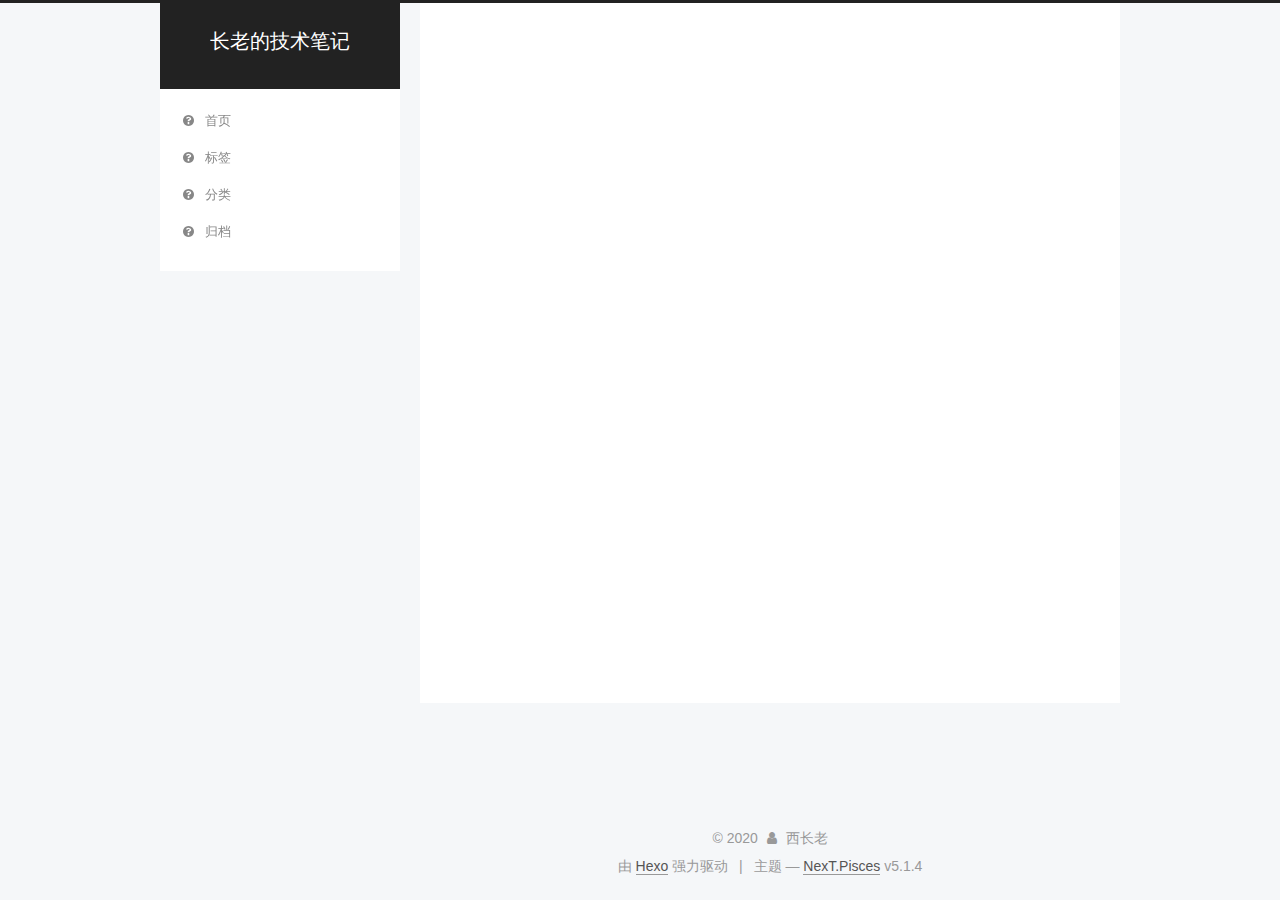
<file: categories/test/index.html>
<!DOCTYPE html>



  


<html class="theme-next pisces use-motion" lang="zh-Hans">
<head>
  <meta charset="UTF-8"/>
<meta http-equiv="X-UA-Compatible" content="IE=edge" />
<meta name="viewport" content="width=device-width, initial-scale=1, maximum-scale=1"/>
<meta name="theme-color" content="#222">









<meta http-equiv="Cache-Control" content="no-transform" />
<meta http-equiv="Cache-Control" content="no-siteapp" />
















  
  
  <link href="/lib/fancybox/source/jquery.fancybox.css?v=2.1.5" rel="stylesheet" type="text/css" />







<link href="/lib/font-awesome/css/font-awesome.min.css?v=4.6.2" rel="stylesheet" type="text/css" />

<link href="/css/main.css?v=5.1.4" rel="stylesheet" type="text/css" />


  <link rel="apple-touch-icon" sizes="180x180" href="/images/apple-touch-icon-next.png?v=5.1.4">


  <link rel="icon" type="image/png" sizes="32x32" href="/images/favicon-32x32-next.png?v=5.1.4">


  <link rel="icon" type="image/png" sizes="16x16" href="/images/favicon-16x16-next.png?v=5.1.4">


  <link rel="mask-icon" href="/images/logo.svg?v=5.1.4" color="#222">





  <meta name="keywords" content="Hexo, NexT" />










<meta property="og:type" content="website">
<meta property="og:title" content="长老的技术笔记">
<meta property="og:url" content="http://yoursite.com/categories/test/index.html">
<meta property="og:site_name" content="长老的技术笔记">
<meta property="article:author" content="西长老">
<meta name="twitter:card" content="summary">



<script type="text/javascript" id="hexo.configurations">
  var NexT = window.NexT || {};
  var CONFIG = {
    root: '/',
    scheme: 'Pisces',
    version: '5.1.4',
    sidebar: {"position":"left","display":"post","offset":12,"b2t":false,"scrollpercent":false,"onmobile":false},
    fancybox: true,
    tabs: true,
    motion: {"enable":true,"async":false,"transition":{"post_block":"fadeIn","post_header":"slideDownIn","post_body":"slideDownIn","coll_header":"slideLeftIn","sidebar":"slideUpIn"}},
    duoshuo: {
      userId: '0',
      author: '博主'
    },
    algolia: {
      applicationID: '',
      apiKey: '',
      indexName: '',
      hits: {"per_page":10},
      labels: {"input_placeholder":"Search for Posts","hits_empty":"We didn't find any results for the search: ${query}","hits_stats":"${hits} results found in ${time} ms"}
    }
  };
</script>



  <link rel="canonical" href="http://yoursite.com/categories/test/"/>





  <title>分类: test | 长老的技术笔记</title>
  








<meta name="generator" content="Hexo 4.2.1"></head>

<body itemscope itemtype="http://schema.org/WebPage" lang="zh-Hans">

  
  
    
  

  <div class="container sidebar-position-left ">
    <div class="headband"></div>

    <header id="header" class="header" itemscope itemtype="http://schema.org/WPHeader">
      <div class="header-inner"><div class="site-brand-wrapper">
  <div class="site-meta ">
    

    <div class="custom-logo-site-title">
      <a href="/"  class="brand" rel="start">
        <span class="logo-line-before"><i></i></span>
        <span class="site-title">长老的技术笔记</span>
        <span class="logo-line-after"><i></i></span>
      </a>
    </div>
      
        <p class="site-subtitle"></p>
      
  </div>

  <div class="site-nav-toggle">
    <button>
      <span class="btn-bar"></span>
      <span class="btn-bar"></span>
      <span class="btn-bar"></span>
    </button>
  </div>
</div>

<nav class="site-nav">
  

  
    <ul id="menu" class="menu">
      
        
        <li class="menu-item menu-item-home">
          <a href="/" rel="section">
            
              <i class="menu-item-icon fa fa-fw fa-question-circle"></i> <br />
            
            首页
          </a>
        </li>
      
        
        <li class="menu-item menu-item-tags">
          <a href="/tags" rel="section">
            
              <i class="menu-item-icon fa fa-fw fa-question-circle"></i> <br />
            
            标签
          </a>
        </li>
      
        
        <li class="menu-item menu-item-categories">
          <a href="/categories" rel="section">
            
              <i class="menu-item-icon fa fa-fw fa-question-circle"></i> <br />
            
            分类
          </a>
        </li>
      
        
        <li class="menu-item menu-item-archives">
          <a href="/archives" rel="section">
            
              <i class="menu-item-icon fa fa-fw fa-question-circle"></i> <br />
            
            归档
          </a>
        </li>
      

      
    </ul>
  

  
</nav>



 </div>
    </header>

    <main id="main" class="main">
      <div class="main-inner">
        <div class="content-wrap">
          <div id="content" class="content">
            

  
  
  
  <div class="post-block category">

    <div id="posts" class="posts-collapse">
      <div class="collection-title">
        <h1>test<small>分类</small>
        </h1>
      </div>

      
        

  <article class="post post-type-normal" itemscope itemtype="http://schema.org/Article">
    <header class="post-header">

      <h2 class="post-title">
        
            <a class="post-title-link" href="/2020/06/20/test/" itemprop="url">
              
                <span itemprop="name">test</span>
              
            </a>
        
      </h2>

      <div class="post-meta">
        <time class="post-time" itemprop="dateCreated"
              datetime="2020-06-20T10:38:17+08:00"
              content="2020-06-20" >
          06-20
        </time>
      </div>

    </header>
  </article>


      
    </div>

  </div>
  
  
  

  



          </div>
          


          

        </div>
        
          
  
  <div class="sidebar-toggle">
    <div class="sidebar-toggle-line-wrap">
      <span class="sidebar-toggle-line sidebar-toggle-line-first"></span>
      <span class="sidebar-toggle-line sidebar-toggle-line-middle"></span>
      <span class="sidebar-toggle-line sidebar-toggle-line-last"></span>
    </div>
  </div>

  <aside id="sidebar" class="sidebar">
    
    <div class="sidebar-inner">

      

      

      <section class="site-overview-wrap sidebar-panel sidebar-panel-active">
        <div class="site-overview">
          <div class="site-author motion-element" itemprop="author" itemscope itemtype="http://schema.org/Person">
            
              <p class="site-author-name" itemprop="name">西长老</p>
              <p class="site-description motion-element" itemprop="description"></p>
          </div>

          <nav class="site-state motion-element">

            
              <div class="site-state-item site-state-posts">
              
                <a href="/archives">
              
                  <span class="site-state-item-count">1</span>
                  <span class="site-state-item-name">日志</span>
                </a>
              </div>
            

            
              
              
              <div class="site-state-item site-state-categories">
                <a href="/categories/index.html">
                  <span class="site-state-item-count">1</span>
                  <span class="site-state-item-name">分类</span>
                </a>
              </div>
            

            
              
              
              <div class="site-state-item site-state-tags">
                <a href="/tags/index.html">
                  <span class="site-state-item-count">1</span>
                  <span class="site-state-item-name">标签</span>
                </a>
              </div>
            

          </nav>

          

          

          
          

          
          

          

        </div>
      </section>

      

      

    </div>
  </aside>


        
      </div>
    </main>

    <footer id="footer" class="footer">
      <div class="footer-inner">
        <div class="copyright">&copy; <span itemprop="copyrightYear">2020</span>
  <span class="with-love">
    <i class="fa fa-user"></i>
  </span>
  <span class="author" itemprop="copyrightHolder">西长老</span>

  
</div>


  <div class="powered-by">由 <a class="theme-link" target="_blank" href="https://hexo.io">Hexo</a> 强力驱动</div>



  <span class="post-meta-divider">|</span>



  <div class="theme-info">主题 &mdash; <a class="theme-link" target="_blank" href="https://github.com/iissnan/hexo-theme-next">NexT.Pisces</a> v5.1.4</div>




        







        
      </div>
    </footer>

    
      <div class="back-to-top">
        <i class="fa fa-arrow-up"></i>
        
      </div>
    

    

  </div>

  

<script type="text/javascript">
  if (Object.prototype.toString.call(window.Promise) !== '[object Function]') {
    window.Promise = null;
  }
</script>









  












  
  
    <script type="text/javascript" src="/lib/jquery/index.js?v=2.1.3"></script>
  

  
  
    <script type="text/javascript" src="/lib/fastclick/lib/fastclick.min.js?v=1.0.6"></script>
  

  
  
    <script type="text/javascript" src="/lib/jquery_lazyload/jquery.lazyload.js?v=1.9.7"></script>
  

  
  
    <script type="text/javascript" src="/lib/velocity/velocity.min.js?v=1.2.1"></script>
  

  
  
    <script type="text/javascript" src="/lib/velocity/velocity.ui.min.js?v=1.2.1"></script>
  

  
  
    <script type="text/javascript" src="/lib/fancybox/source/jquery.fancybox.pack.js?v=2.1.5"></script>
  


  


  <script type="text/javascript" src="/js/src/utils.js?v=5.1.4"></script>

  <script type="text/javascript" src="/js/src/motion.js?v=5.1.4"></script>



  
  


  <script type="text/javascript" src="/js/src/affix.js?v=5.1.4"></script>

  <script type="text/javascript" src="/js/src/schemes/pisces.js?v=5.1.4"></script>



  

  


  <script type="text/javascript" src="/js/src/bootstrap.js?v=5.1.4"></script>



  


  




	





  





  












  





  

  

  

  
  

  

  

  

</body>
</html>
</file>
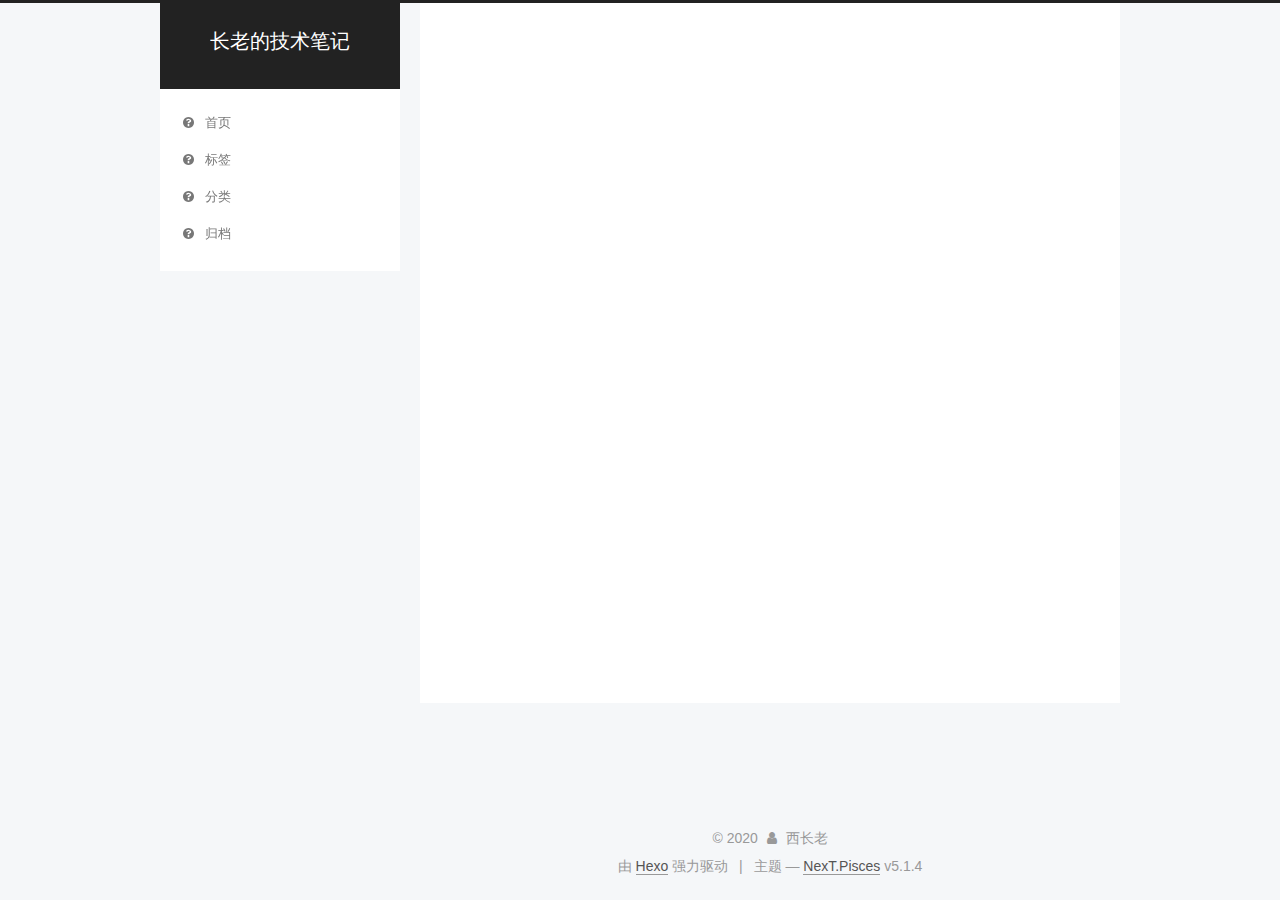
<file: tags/test/index.html>
<!DOCTYPE html>



  


<html class="theme-next pisces use-motion" lang="zh-Hans">
<head>
  <meta charset="UTF-8"/>
<meta http-equiv="X-UA-Compatible" content="IE=edge" />
<meta name="viewport" content="width=device-width, initial-scale=1, maximum-scale=1"/>
<meta name="theme-color" content="#222">









<meta http-equiv="Cache-Control" content="no-transform" />
<meta http-equiv="Cache-Control" content="no-siteapp" />
















  
  
  <link href="/lib/fancybox/source/jquery.fancybox.css?v=2.1.5" rel="stylesheet" type="text/css" />







<link href="/lib/font-awesome/css/font-awesome.min.css?v=4.6.2" rel="stylesheet" type="text/css" />

<link href="/css/main.css?v=5.1.4" rel="stylesheet" type="text/css" />


  <link rel="apple-touch-icon" sizes="180x180" href="/images/apple-touch-icon-next.png?v=5.1.4">


  <link rel="icon" type="image/png" sizes="32x32" href="/images/favicon-32x32-next.png?v=5.1.4">


  <link rel="icon" type="image/png" sizes="16x16" href="/images/favicon-16x16-next.png?v=5.1.4">


  <link rel="mask-icon" href="/images/logo.svg?v=5.1.4" color="#222">





  <meta name="keywords" content="Hexo, NexT" />










<meta property="og:type" content="website">
<meta property="og:title" content="长老的技术笔记">
<meta property="og:url" content="http://yoursite.com/tags/test/index.html">
<meta property="og:site_name" content="长老的技术笔记">
<meta property="article:author" content="西长老">
<meta name="twitter:card" content="summary">



<script type="text/javascript" id="hexo.configurations">
  var NexT = window.NexT || {};
  var CONFIG = {
    root: '/',
    scheme: 'Pisces',
    version: '5.1.4',
    sidebar: {"position":"left","display":"post","offset":12,"b2t":false,"scrollpercent":false,"onmobile":false},
    fancybox: true,
    tabs: true,
    motion: {"enable":true,"async":false,"transition":{"post_block":"fadeIn","post_header":"slideDownIn","post_body":"slideDownIn","coll_header":"slideLeftIn","sidebar":"slideUpIn"}},
    duoshuo: {
      userId: '0',
      author: '博主'
    },
    algolia: {
      applicationID: '',
      apiKey: '',
      indexName: '',
      hits: {"per_page":10},
      labels: {"input_placeholder":"Search for Posts","hits_empty":"We didn't find any results for the search: ${query}","hits_stats":"${hits} results found in ${time} ms"}
    }
  };
</script>



  <link rel="canonical" href="http://yoursite.com/tags/test/"/>





  <title>标签: test | 长老的技术笔记</title>
  








<meta name="generator" content="Hexo 4.2.1"></head>

<body itemscope itemtype="http://schema.org/WebPage" lang="zh-Hans">

  
  
    
  

  <div class="container sidebar-position-left ">
    <div class="headband"></div>

    <header id="header" class="header" itemscope itemtype="http://schema.org/WPHeader">
      <div class="header-inner"><div class="site-brand-wrapper">
  <div class="site-meta ">
    

    <div class="custom-logo-site-title">
      <a href="/"  class="brand" rel="start">
        <span class="logo-line-before"><i></i></span>
        <span class="site-title">长老的技术笔记</span>
        <span class="logo-line-after"><i></i></span>
      </a>
    </div>
      
        <p class="site-subtitle"></p>
      
  </div>

  <div class="site-nav-toggle">
    <button>
      <span class="btn-bar"></span>
      <span class="btn-bar"></span>
      <span class="btn-bar"></span>
    </button>
  </div>
</div>

<nav class="site-nav">
  

  
    <ul id="menu" class="menu">
      
        
        <li class="menu-item menu-item-home">
          <a href="/" rel="section">
            
              <i class="menu-item-icon fa fa-fw fa-question-circle"></i> <br />
            
            首页
          </a>
        </li>
      
        
        <li class="menu-item menu-item-tags">
          <a href="/tags" rel="section">
            
              <i class="menu-item-icon fa fa-fw fa-question-circle"></i> <br />
            
            标签
          </a>
        </li>
      
        
        <li class="menu-item menu-item-categories">
          <a href="/categories" rel="section">
            
              <i class="menu-item-icon fa fa-fw fa-question-circle"></i> <br />
            
            分类
          </a>
        </li>
      
        
        <li class="menu-item menu-item-archives">
          <a href="/archives" rel="section">
            
              <i class="menu-item-icon fa fa-fw fa-question-circle"></i> <br />
            
            归档
          </a>
        </li>
      

      
    </ul>
  

  
</nav>



 </div>
    </header>

    <main id="main" class="main">
      <div class="main-inner">
        <div class="content-wrap">
          <div id="content" class="content">
            

  
  
  
  <div class="post-block tag">

    <div id="posts" class="posts-collapse">
      <div class="collection-title">
        <h1>test<small>标签</small>
        </h1>
      </div>

      
        

  <article class="post post-type-normal" itemscope itemtype="http://schema.org/Article">
    <header class="post-header">

      <h2 class="post-title">
        
            <a class="post-title-link" href="/2020/06/20/test/" itemprop="url">
              
                <span itemprop="name">test</span>
              
            </a>
        
      </h2>

      <div class="post-meta">
        <time class="post-time" itemprop="dateCreated"
              datetime="2020-06-20T10:38:17+08:00"
              content="2020-06-20" >
          06-20
        </time>
      </div>

    </header>
  </article>


      
    </div>

  </div>
  
  
  

  


          </div>
          


          

        </div>
        
          
  
  <div class="sidebar-toggle">
    <div class="sidebar-toggle-line-wrap">
      <span class="sidebar-toggle-line sidebar-toggle-line-first"></span>
      <span class="sidebar-toggle-line sidebar-toggle-line-middle"></span>
      <span class="sidebar-toggle-line sidebar-toggle-line-last"></span>
    </div>
  </div>

  <aside id="sidebar" class="sidebar">
    
    <div class="sidebar-inner">

      

      

      <section class="site-overview-wrap sidebar-panel sidebar-panel-active">
        <div class="site-overview">
          <div class="site-author motion-element" itemprop="author" itemscope itemtype="http://schema.org/Person">
            
              <p class="site-author-name" itemprop="name">西长老</p>
              <p class="site-description motion-element" itemprop="description"></p>
          </div>

          <nav class="site-state motion-element">

            
              <div class="site-state-item site-state-posts">
              
                <a href="/archives">
              
                  <span class="site-state-item-count">1</span>
                  <span class="site-state-item-name">日志</span>
                </a>
              </div>
            

            
              
              
              <div class="site-state-item site-state-categories">
                <a href="/categories/index.html">
                  <span class="site-state-item-count">1</span>
                  <span class="site-state-item-name">分类</span>
                </a>
              </div>
            

            
              
              
              <div class="site-state-item site-state-tags">
                <a href="/tags/index.html">
                  <span class="site-state-item-count">1</span>
                  <span class="site-state-item-name">标签</span>
                </a>
              </div>
            

          </nav>

          

          

          
          

          
          

          

        </div>
      </section>

      

      

    </div>
  </aside>


        
      </div>
    </main>

    <footer id="footer" class="footer">
      <div class="footer-inner">
        <div class="copyright">&copy; <span itemprop="copyrightYear">2020</span>
  <span class="with-love">
    <i class="fa fa-user"></i>
  </span>
  <span class="author" itemprop="copyrightHolder">西长老</span>

  
</div>


  <div class="powered-by">由 <a class="theme-link" target="_blank" href="https://hexo.io">Hexo</a> 强力驱动</div>



  <span class="post-meta-divider">|</span>



  <div class="theme-info">主题 &mdash; <a class="theme-link" target="_blank" href="https://github.com/iissnan/hexo-theme-next">NexT.Pisces</a> v5.1.4</div>




        







        
      </div>
    </footer>

    
      <div class="back-to-top">
        <i class="fa fa-arrow-up"></i>
        
      </div>
    

    

  </div>

  

<script type="text/javascript">
  if (Object.prototype.toString.call(window.Promise) !== '[object Function]') {
    window.Promise = null;
  }
</script>









  












  
  
    <script type="text/javascript" src="/lib/jquery/index.js?v=2.1.3"></script>
  

  
  
    <script type="text/javascript" src="/lib/fastclick/lib/fastclick.min.js?v=1.0.6"></script>
  

  
  
    <script type="text/javascript" src="/lib/jquery_lazyload/jquery.lazyload.js?v=1.9.7"></script>
  

  
  
    <script type="text/javascript" src="/lib/velocity/velocity.min.js?v=1.2.1"></script>
  

  
  
    <script type="text/javascript" src="/lib/velocity/velocity.ui.min.js?v=1.2.1"></script>
  

  
  
    <script type="text/javascript" src="/lib/fancybox/source/jquery.fancybox.pack.js?v=2.1.5"></script>
  


  


  <script type="text/javascript" src="/js/src/utils.js?v=5.1.4"></script>

  <script type="text/javascript" src="/js/src/motion.js?v=5.1.4"></script>



  
  


  <script type="text/javascript" src="/js/src/affix.js?v=5.1.4"></script>

  <script type="text/javascript" src="/js/src/schemes/pisces.js?v=5.1.4"></script>



  

  


  <script type="text/javascript" src="/js/src/bootstrap.js?v=5.1.4"></script>



  


  




	





  





  












  





  

  

  

  
  

  

  

  

</body>
</html>
</file>
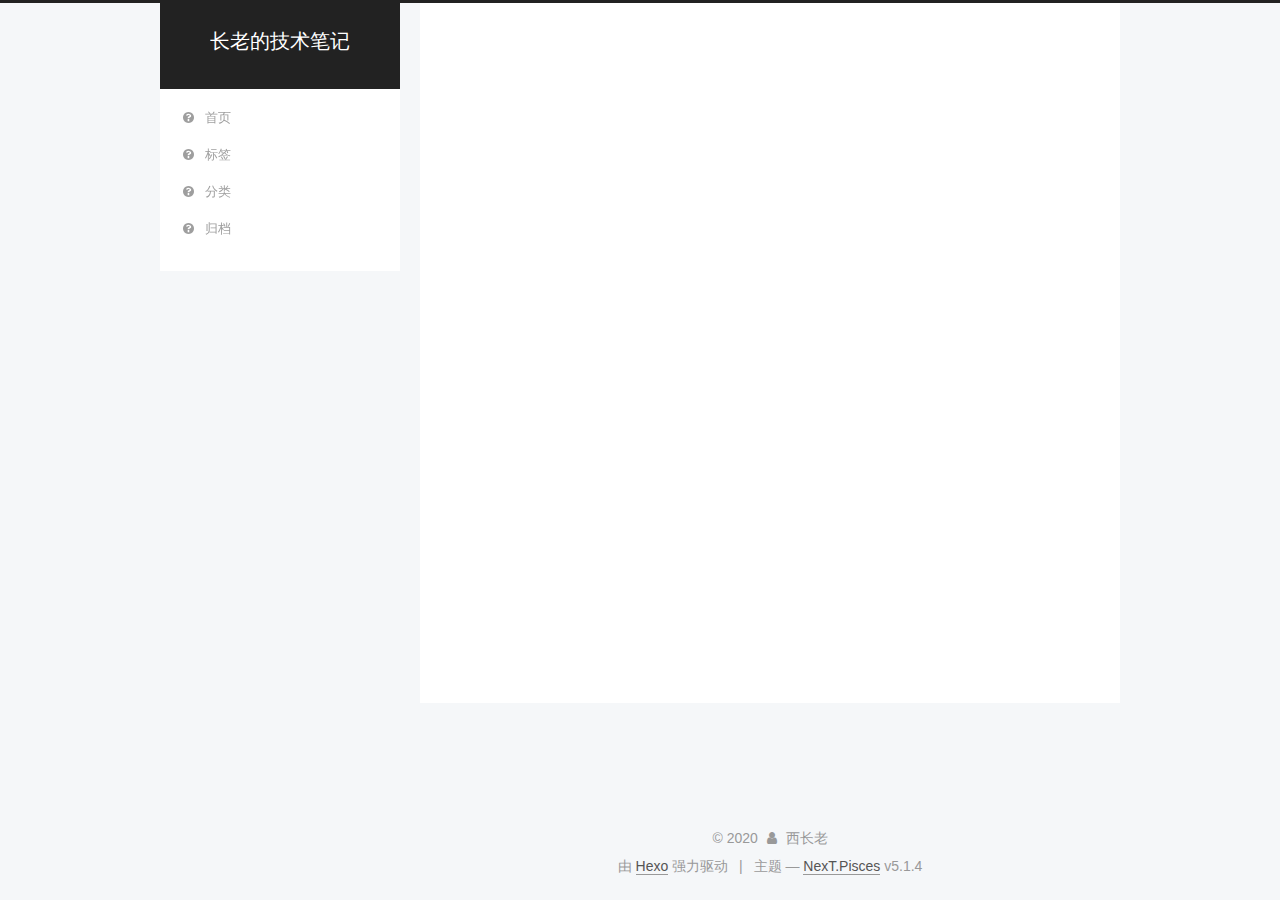
<file: archives/2020/06/index.html>
<!DOCTYPE html>



  


<html class="theme-next pisces use-motion" lang="zh-Hans">
<head>
  <meta charset="UTF-8"/>
<meta http-equiv="X-UA-Compatible" content="IE=edge" />
<meta name="viewport" content="width=device-width, initial-scale=1, maximum-scale=1"/>
<meta name="theme-color" content="#222">









<meta http-equiv="Cache-Control" content="no-transform" />
<meta http-equiv="Cache-Control" content="no-siteapp" />
















  
  
  <link href="/lib/fancybox/source/jquery.fancybox.css?v=2.1.5" rel="stylesheet" type="text/css" />







<link href="/lib/font-awesome/css/font-awesome.min.css?v=4.6.2" rel="stylesheet" type="text/css" />

<link href="/css/main.css?v=5.1.4" rel="stylesheet" type="text/css" />


  <link rel="apple-touch-icon" sizes="180x180" href="/images/apple-touch-icon-next.png?v=5.1.4">


  <link rel="icon" type="image/png" sizes="32x32" href="/images/favicon-32x32-next.png?v=5.1.4">


  <link rel="icon" type="image/png" sizes="16x16" href="/images/favicon-16x16-next.png?v=5.1.4">


  <link rel="mask-icon" href="/images/logo.svg?v=5.1.4" color="#222">





  <meta name="keywords" content="Hexo, NexT" />










<meta property="og:type" content="website">
<meta property="og:title" content="长老的技术笔记">
<meta property="og:url" content="http://yoursite.com/archives/2020/06/index.html">
<meta property="og:site_name" content="长老的技术笔记">
<meta property="article:author" content="西长老">
<meta name="twitter:card" content="summary">



<script type="text/javascript" id="hexo.configurations">
  var NexT = window.NexT || {};
  var CONFIG = {
    root: '/',
    scheme: 'Pisces',
    version: '5.1.4',
    sidebar: {"position":"left","display":"post","offset":12,"b2t":false,"scrollpercent":false,"onmobile":false},
    fancybox: true,
    tabs: true,
    motion: {"enable":true,"async":false,"transition":{"post_block":"fadeIn","post_header":"slideDownIn","post_body":"slideDownIn","coll_header":"slideLeftIn","sidebar":"slideUpIn"}},
    duoshuo: {
      userId: '0',
      author: '博主'
    },
    algolia: {
      applicationID: '',
      apiKey: '',
      indexName: '',
      hits: {"per_page":10},
      labels: {"input_placeholder":"Search for Posts","hits_empty":"We didn't find any results for the search: ${query}","hits_stats":"${hits} results found in ${time} ms"}
    }
  };
</script>



  <link rel="canonical" href="http://yoursite.com/archives/2020/06/"/>





  <title>归档 | 长老的技术笔记</title>
  








<meta name="generator" content="Hexo 4.2.1"></head>

<body itemscope itemtype="http://schema.org/WebPage" lang="zh-Hans">

  
  
    
  

  <div class="container sidebar-position-left page-archive">
    <div class="headband"></div>

    <header id="header" class="header" itemscope itemtype="http://schema.org/WPHeader">
      <div class="header-inner"><div class="site-brand-wrapper">
  <div class="site-meta ">
    

    <div class="custom-logo-site-title">
      <a href="/"  class="brand" rel="start">
        <span class="logo-line-before"><i></i></span>
        <span class="site-title">长老的技术笔记</span>
        <span class="logo-line-after"><i></i></span>
      </a>
    </div>
      
        <p class="site-subtitle"></p>
      
  </div>

  <div class="site-nav-toggle">
    <button>
      <span class="btn-bar"></span>
      <span class="btn-bar"></span>
      <span class="btn-bar"></span>
    </button>
  </div>
</div>

<nav class="site-nav">
  

  
    <ul id="menu" class="menu">
      
        
        <li class="menu-item menu-item-home">
          <a href="/" rel="section">
            
              <i class="menu-item-icon fa fa-fw fa-question-circle"></i> <br />
            
            首页
          </a>
        </li>
      
        
        <li class="menu-item menu-item-tags">
          <a href="/tags" rel="section">
            
              <i class="menu-item-icon fa fa-fw fa-question-circle"></i> <br />
            
            标签
          </a>
        </li>
      
        
        <li class="menu-item menu-item-categories">
          <a href="/categories" rel="section">
            
              <i class="menu-item-icon fa fa-fw fa-question-circle"></i> <br />
            
            分类
          </a>
        </li>
      
        
        <li class="menu-item menu-item-archives">
          <a href="/archives" rel="section">
            
              <i class="menu-item-icon fa fa-fw fa-question-circle"></i> <br />
            
            归档
          </a>
        </li>
      

      
    </ul>
  

  
</nav>



 </div>
    </header>

    <main id="main" class="main">
      <div class="main-inner">
        <div class="content-wrap">
          <div id="content" class="content">
            

  
  
  
  <div class="post-block archive">
    <div id="posts" class="posts-collapse">
      <span class="archive-move-on"></span>

      <span class="archive-page-counter">
        
        
        
          
        
        嗯..! 目前共计 1 篇日志。 继续努力。
      </span>

      

        
        
        

        
          
          <div class="collection-title">
            <h1 class="archive-year" id="archive-year-2020">2020</h1>
          </div>
        
        

        

  <article class="post post-type-normal" itemscope itemtype="http://schema.org/Article">
    <header class="post-header">

      <h2 class="post-title">
        
            <a class="post-title-link" href="/2020/06/20/test/" itemprop="url">
              
                <span itemprop="name">test</span>
              
            </a>
        
      </h2>

      <div class="post-meta">
        <time class="post-time" itemprop="dateCreated"
              datetime="2020-06-20T10:38:17+08:00"
              content="2020-06-20" >
          06-20
        </time>
      </div>

    </header>
  </article>



      

    </div>
  </div>
  
  
  

  



          </div>
          


          

        </div>
        
          
  
  <div class="sidebar-toggle">
    <div class="sidebar-toggle-line-wrap">
      <span class="sidebar-toggle-line sidebar-toggle-line-first"></span>
      <span class="sidebar-toggle-line sidebar-toggle-line-middle"></span>
      <span class="sidebar-toggle-line sidebar-toggle-line-last"></span>
    </div>
  </div>

  <aside id="sidebar" class="sidebar">
    
    <div class="sidebar-inner">

      

      

      <section class="site-overview-wrap sidebar-panel sidebar-panel-active">
        <div class="site-overview">
          <div class="site-author motion-element" itemprop="author" itemscope itemtype="http://schema.org/Person">
            
              <p class="site-author-name" itemprop="name">西长老</p>
              <p class="site-description motion-element" itemprop="description"></p>
          </div>

          <nav class="site-state motion-element">

            
              <div class="site-state-item site-state-posts">
              
                <a href="/archives">
              
                  <span class="site-state-item-count">1</span>
                  <span class="site-state-item-name">日志</span>
                </a>
              </div>
            

            
              
              
              <div class="site-state-item site-state-categories">
                <a href="/categories/index.html">
                  <span class="site-state-item-count">1</span>
                  <span class="site-state-item-name">分类</span>
                </a>
              </div>
            

            
              
              
              <div class="site-state-item site-state-tags">
                <a href="/tags/index.html">
                  <span class="site-state-item-count">1</span>
                  <span class="site-state-item-name">标签</span>
                </a>
              </div>
            

          </nav>

          

          

          
          

          
          

          

        </div>
      </section>

      

      

    </div>
  </aside>


        
      </div>
    </main>

    <footer id="footer" class="footer">
      <div class="footer-inner">
        <div class="copyright">&copy; <span itemprop="copyrightYear">2020</span>
  <span class="with-love">
    <i class="fa fa-user"></i>
  </span>
  <span class="author" itemprop="copyrightHolder">西长老</span>

  
</div>


  <div class="powered-by">由 <a class="theme-link" target="_blank" href="https://hexo.io">Hexo</a> 强力驱动</div>



  <span class="post-meta-divider">|</span>



  <div class="theme-info">主题 &mdash; <a class="theme-link" target="_blank" href="https://github.com/iissnan/hexo-theme-next">NexT.Pisces</a> v5.1.4</div>




        







        
      </div>
    </footer>

    
      <div class="back-to-top">
        <i class="fa fa-arrow-up"></i>
        
      </div>
    

    

  </div>

  

<script type="text/javascript">
  if (Object.prototype.toString.call(window.Promise) !== '[object Function]') {
    window.Promise = null;
  }
</script>









  












  
  
    <script type="text/javascript" src="/lib/jquery/index.js?v=2.1.3"></script>
  

  
  
    <script type="text/javascript" src="/lib/fastclick/lib/fastclick.min.js?v=1.0.6"></script>
  

  
  
    <script type="text/javascript" src="/lib/jquery_lazyload/jquery.lazyload.js?v=1.9.7"></script>
  

  
  
    <script type="text/javascript" src="/lib/velocity/velocity.min.js?v=1.2.1"></script>
  

  
  
    <script type="text/javascript" src="/lib/velocity/velocity.ui.min.js?v=1.2.1"></script>
  

  
  
    <script type="text/javascript" src="/lib/fancybox/source/jquery.fancybox.pack.js?v=2.1.5"></script>
  


  


  <script type="text/javascript" src="/js/src/utils.js?v=5.1.4"></script>

  <script type="text/javascript" src="/js/src/motion.js?v=5.1.4"></script>



  
  


  <script type="text/javascript" src="/js/src/affix.js?v=5.1.4"></script>

  <script type="text/javascript" src="/js/src/schemes/pisces.js?v=5.1.4"></script>



  

  


  <script type="text/javascript" src="/js/src/bootstrap.js?v=5.1.4"></script>



  


  




	





  





  












  





  

  

  

  
  

  

  

  

</body>
</html>
</file>
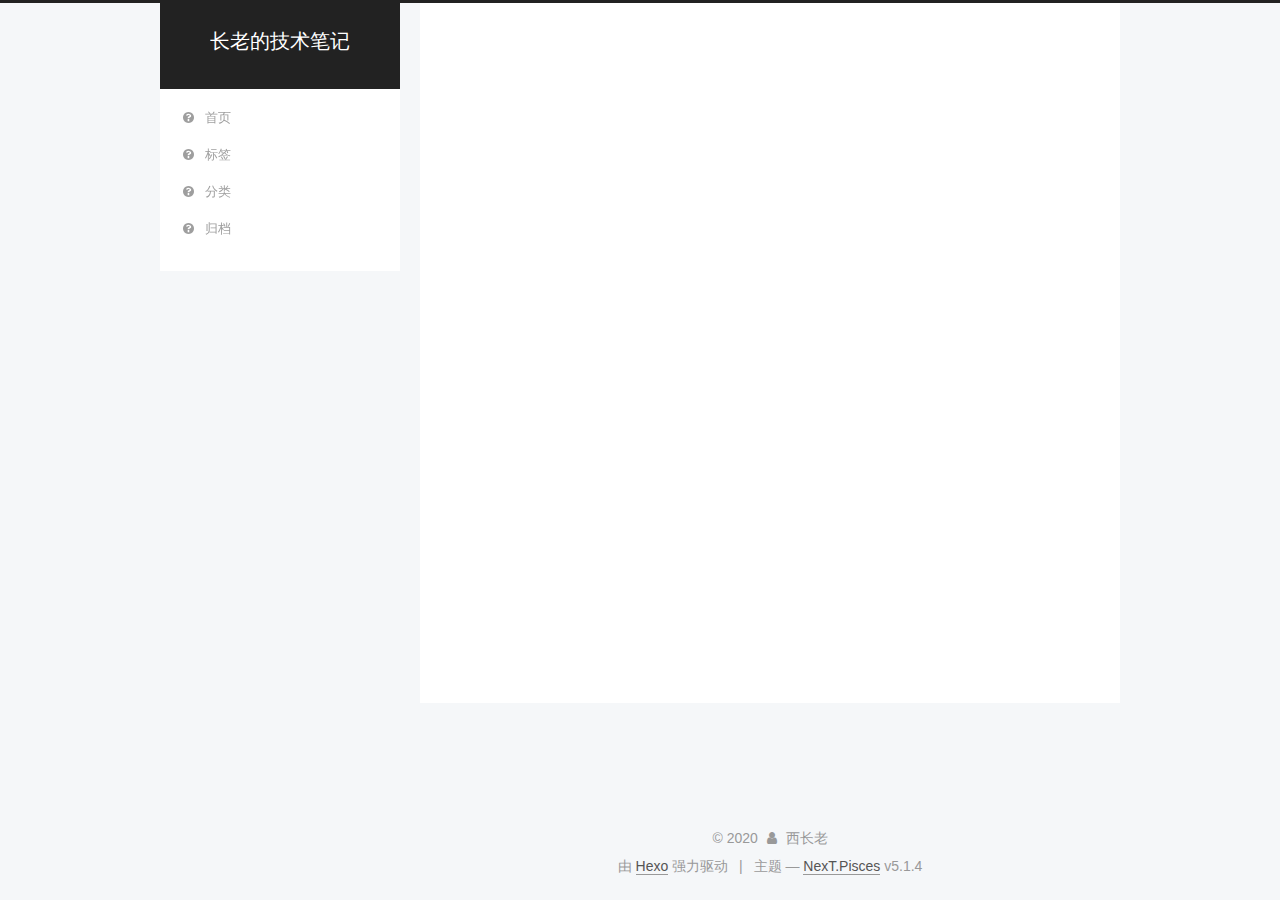
<file: 2020/06/20/test/index.html>
<!DOCTYPE html>



  


<html class="theme-next pisces use-motion" lang="zh-Hans">
<head>
  <meta charset="UTF-8"/>
<meta http-equiv="X-UA-Compatible" content="IE=edge" />
<meta name="viewport" content="width=device-width, initial-scale=1, maximum-scale=1"/>
<meta name="theme-color" content="#222">









<meta http-equiv="Cache-Control" content="no-transform" />
<meta http-equiv="Cache-Control" content="no-siteapp" />
















  
  
  <link href="/lib/fancybox/source/jquery.fancybox.css?v=2.1.5" rel="stylesheet" type="text/css" />







<link href="/lib/font-awesome/css/font-awesome.min.css?v=4.6.2" rel="stylesheet" type="text/css" />

<link href="/css/main.css?v=5.1.4" rel="stylesheet" type="text/css" />


  <link rel="apple-touch-icon" sizes="180x180" href="/images/apple-touch-icon-next.png?v=5.1.4">


  <link rel="icon" type="image/png" sizes="32x32" href="/images/favicon-32x32-next.png?v=5.1.4">


  <link rel="icon" type="image/png" sizes="16x16" href="/images/favicon-16x16-next.png?v=5.1.4">


  <link rel="mask-icon" href="/images/logo.svg?v=5.1.4" color="#222">





  <meta name="keywords" content="test," />










<meta property="og:type" content="article">
<meta property="og:title" content="test">
<meta property="og:url" content="http://yoursite.com/2020/06/20/test/index.html">
<meta property="og:site_name" content="长老的技术笔记">
<meta property="article:published_time" content="2020-06-20T02:38:17.000Z">
<meta property="article:modified_time" content="2020-06-20T02:43:43.276Z">
<meta property="article:author" content="西长老">
<meta property="article:tag" content="test">
<meta name="twitter:card" content="summary">



<script type="text/javascript" id="hexo.configurations">
  var NexT = window.NexT || {};
  var CONFIG = {
    root: '/',
    scheme: 'Pisces',
    version: '5.1.4',
    sidebar: {"position":"left","display":"post","offset":12,"b2t":false,"scrollpercent":false,"onmobile":false},
    fancybox: true,
    tabs: true,
    motion: {"enable":true,"async":false,"transition":{"post_block":"fadeIn","post_header":"slideDownIn","post_body":"slideDownIn","coll_header":"slideLeftIn","sidebar":"slideUpIn"}},
    duoshuo: {
      userId: '0',
      author: '博主'
    },
    algolia: {
      applicationID: '',
      apiKey: '',
      indexName: '',
      hits: {"per_page":10},
      labels: {"input_placeholder":"Search for Posts","hits_empty":"We didn't find any results for the search: ${query}","hits_stats":"${hits} results found in ${time} ms"}
    }
  };
</script>



  <link rel="canonical" href="http://yoursite.com/2020/06/20/test/"/>





  <title>test | 长老的技术笔记</title>
  








<meta name="generator" content="Hexo 4.2.1"></head>

<body itemscope itemtype="http://schema.org/WebPage" lang="zh-Hans">

  
  
    
  

  <div class="container sidebar-position-left page-post-detail">
    <div class="headband"></div>

    <header id="header" class="header" itemscope itemtype="http://schema.org/WPHeader">
      <div class="header-inner"><div class="site-brand-wrapper">
  <div class="site-meta ">
    

    <div class="custom-logo-site-title">
      <a href="/"  class="brand" rel="start">
        <span class="logo-line-before"><i></i></span>
        <span class="site-title">长老的技术笔记</span>
        <span class="logo-line-after"><i></i></span>
      </a>
    </div>
      
        <p class="site-subtitle"></p>
      
  </div>

  <div class="site-nav-toggle">
    <button>
      <span class="btn-bar"></span>
      <span class="btn-bar"></span>
      <span class="btn-bar"></span>
    </button>
  </div>
</div>

<nav class="site-nav">
  

  
    <ul id="menu" class="menu">
      
        
        <li class="menu-item menu-item-home">
          <a href="/" rel="section">
            
              <i class="menu-item-icon fa fa-fw fa-question-circle"></i> <br />
            
            首页
          </a>
        </li>
      
        
        <li class="menu-item menu-item-tags">
          <a href="/tags" rel="section">
            
              <i class="menu-item-icon fa fa-fw fa-question-circle"></i> <br />
            
            标签
          </a>
        </li>
      
        
        <li class="menu-item menu-item-categories">
          <a href="/categories" rel="section">
            
              <i class="menu-item-icon fa fa-fw fa-question-circle"></i> <br />
            
            分类
          </a>
        </li>
      
        
        <li class="menu-item menu-item-archives">
          <a href="/archives" rel="section">
            
              <i class="menu-item-icon fa fa-fw fa-question-circle"></i> <br />
            
            归档
          </a>
        </li>
      

      
    </ul>
  

  
</nav>



 </div>
    </header>

    <main id="main" class="main">
      <div class="main-inner">
        <div class="content-wrap">
          <div id="content" class="content">
            

  <div id="posts" class="posts-expand">
    

  

  
  
  

  <article class="post post-type-normal" itemscope itemtype="http://schema.org/Article">
  
  
  
  <div class="post-block">
    <link itemprop="mainEntityOfPage" href="http://yoursite.com/2020/06/20/test/">

    <span hidden itemprop="author" itemscope itemtype="http://schema.org/Person">
      <meta itemprop="name" content="西长老">
      <meta itemprop="description" content="">
      <meta itemprop="image" content="/images/avatar.gif">
    </span>

    <span hidden itemprop="publisher" itemscope itemtype="http://schema.org/Organization">
      <meta itemprop="name" content="长老的技术笔记">
    </span>

    
      <header class="post-header">

        
        
          <h1 class="post-title" itemprop="name headline">test</h1>
        

        <div class="post-meta">
          <span class="post-time">
            
              <span class="post-meta-item-icon">
                <i class="fa fa-calendar-o"></i>
              </span>
              
                <span class="post-meta-item-text">发表于</span>
              
              <time title="创建于" itemprop="dateCreated datePublished" datetime="2020-06-20T10:38:17+08:00">
                2020-06-20
              </time>
            

            

            
          </span>

          
            <span class="post-category" >
            
              <span class="post-meta-divider">|</span>
            
              <span class="post-meta-item-icon">
                <i class="fa fa-folder-o"></i>
              </span>
              
                <span class="post-meta-item-text">分类于</span>
              
              
                <span itemprop="about" itemscope itemtype="http://schema.org/Thing">
                  <a href="/categories/test/" itemprop="url" rel="index">
                    <span itemprop="name">test</span>
                  </a>
                </span>

                
                
              
            </span>
          

          
            
          

          
          

          

          

          

        </div>
      </header>
    

    
    
    
    <div class="post-body" itemprop="articleBody">

      
      

      
        
      
    </div>
    
    
    

    

    

    

    <footer class="post-footer">
      
        <div class="post-tags">
          
            <a href="/tags/test/" rel="tag"># test</a>
          
        </div>
      

      
      
      

      

      
      
    </footer>
  </div>
  
  
  
  </article>



    <div class="post-spread">
      
    </div>
  </div>


          </div>
          


          

  



        </div>
        
          
  
  <div class="sidebar-toggle">
    <div class="sidebar-toggle-line-wrap">
      <span class="sidebar-toggle-line sidebar-toggle-line-first"></span>
      <span class="sidebar-toggle-line sidebar-toggle-line-middle"></span>
      <span class="sidebar-toggle-line sidebar-toggle-line-last"></span>
    </div>
  </div>

  <aside id="sidebar" class="sidebar">
    
    <div class="sidebar-inner">

      

      

      <section class="site-overview-wrap sidebar-panel sidebar-panel-active">
        <div class="site-overview">
          <div class="site-author motion-element" itemprop="author" itemscope itemtype="http://schema.org/Person">
            
              <p class="site-author-name" itemprop="name">西长老</p>
              <p class="site-description motion-element" itemprop="description"></p>
          </div>

          <nav class="site-state motion-element">

            
              <div class="site-state-item site-state-posts">
              
                <a href="/archives">
              
                  <span class="site-state-item-count">1</span>
                  <span class="site-state-item-name">日志</span>
                </a>
              </div>
            

            
              
              
              <div class="site-state-item site-state-categories">
                <a href="/categories/index.html">
                  <span class="site-state-item-count">1</span>
                  <span class="site-state-item-name">分类</span>
                </a>
              </div>
            

            
              
              
              <div class="site-state-item site-state-tags">
                <a href="/tags/index.html">
                  <span class="site-state-item-count">1</span>
                  <span class="site-state-item-name">标签</span>
                </a>
              </div>
            

          </nav>

          

          

          
          

          
          

          

        </div>
      </section>

      

      

    </div>
  </aside>


        
      </div>
    </main>

    <footer id="footer" class="footer">
      <div class="footer-inner">
        <div class="copyright">&copy; <span itemprop="copyrightYear">2020</span>
  <span class="with-love">
    <i class="fa fa-user"></i>
  </span>
  <span class="author" itemprop="copyrightHolder">西长老</span>

  
</div>


  <div class="powered-by">由 <a class="theme-link" target="_blank" href="https://hexo.io">Hexo</a> 强力驱动</div>



  <span class="post-meta-divider">|</span>



  <div class="theme-info">主题 &mdash; <a class="theme-link" target="_blank" href="https://github.com/iissnan/hexo-theme-next">NexT.Pisces</a> v5.1.4</div>




        







        
      </div>
    </footer>

    
      <div class="back-to-top">
        <i class="fa fa-arrow-up"></i>
        
      </div>
    

    

  </div>

  

<script type="text/javascript">
  if (Object.prototype.toString.call(window.Promise) !== '[object Function]') {
    window.Promise = null;
  }
</script>









  












  
  
    <script type="text/javascript" src="/lib/jquery/index.js?v=2.1.3"></script>
  

  
  
    <script type="text/javascript" src="/lib/fastclick/lib/fastclick.min.js?v=1.0.6"></script>
  

  
  
    <script type="text/javascript" src="/lib/jquery_lazyload/jquery.lazyload.js?v=1.9.7"></script>
  

  
  
    <script type="text/javascript" src="/lib/velocity/velocity.min.js?v=1.2.1"></script>
  

  
  
    <script type="text/javascript" src="/lib/velocity/velocity.ui.min.js?v=1.2.1"></script>
  

  
  
    <script type="text/javascript" src="/lib/fancybox/source/jquery.fancybox.pack.js?v=2.1.5"></script>
  


  


  <script type="text/javascript" src="/js/src/utils.js?v=5.1.4"></script>

  <script type="text/javascript" src="/js/src/motion.js?v=5.1.4"></script>



  
  


  <script type="text/javascript" src="/js/src/affix.js?v=5.1.4"></script>

  <script type="text/javascript" src="/js/src/schemes/pisces.js?v=5.1.4"></script>



  
  <script type="text/javascript" src="/js/src/scrollspy.js?v=5.1.4"></script>
<script type="text/javascript" src="/js/src/post-details.js?v=5.1.4"></script>



  


  <script type="text/javascript" src="/js/src/bootstrap.js?v=5.1.4"></script>



  


  




	





  





  












  





  

  

  

  
  

  

  

  

</body>
</html>
</file>
<file: css/main.css>
/* normalize.css v3.0.2 | MIT License | git.io/normalize */
html {
  font-family: sans-serif; /* 1 */
  -ms-text-size-adjust: 100%; /* 2 */
  -webkit-text-size-adjust: 100%; /* 2 */
}
body {
  margin: 0;
}
article,
aside,
details,
figcaption,
figure,
footer,
header,
hgroup,
main,
menu,
nav,
section,
summary {
  display: block;
}
audio,
canvas,
progress,
video {
  display: inline-block; /* 1 */
  vertical-align: baseline; /* 2 */
}
audio:not([controls]) {
  display: none;
  height: 0;
}
[hidden],
template {
  display: none;
}
a {
  background-color: transparent;
}
a:active,
a:hover {
  outline: 0;
}
abbr[title] {
  border-bottom: 1px dotted;
}
b,
strong {
  font-weight: bold;
}
dfn {
  font-style: italic;
}
h1 {
  font-size: 2em;
  margin: 0.67em 0;
}
mark {
  background: #ff0;
  color: #000;
}
small {
  font-size: 80%;
}
sub,
sup {
  font-size: 75%;
  line-height: 0;
  position: relative;
  vertical-align: baseline;
}
sup {
  top: -0.5em;
}
sub {
  bottom: -0.25em;
}
img {
  border: 0;
}
svg:not(:root) {
  overflow: hidden;
}
figure {
  margin: 1em 40px;
}
hr {
  -moz-box-sizing: content-box;
  box-sizing: content-box;
  height: 0;
}
pre {
  overflow: auto;
}
code,
kbd,
pre,
samp {
  font-family: monospace, monospace;
  font-size: 1em;
}
button,
input,
optgroup,
select,
textarea {
  color: inherit; /* 1 */
  font: inherit; /* 2 */
  margin: 0; /* 3 */
}
button {
  overflow: visible;
}
button,
select {
  text-transform: none;
}
button,
html input[type="button"],
input[type="reset"],
input[type="submit"] {
  -webkit-appearance: button; /* 2 */
  cursor: pointer; /* 3 */
}
button[disabled],
html input[disabled] {
  cursor: default;
}
button::-moz-focus-inner,
input::-moz-focus-inner {
  border: 0;
  padding: 0;
}
input {
  line-height: normal;
}
input[type="checkbox"],
input[type="radio"] {
  box-sizing: border-box; /* 1 */
  padding: 0; /* 2 */
}
input[type="number"]::-webkit-inner-spin-button,
input[type="number"]::-webkit-outer-spin-button {
  height: auto;
}
input[type="search"] {
  -webkit-appearance: textfield; /* 1 */
  -moz-box-sizing: content-box;
  -webkit-box-sizing: content-box; /* 2 */
  box-sizing: content-box;
}
input[type="search"]::-webkit-search-cancel-button,
input[type="search"]::-webkit-search-decoration {
  -webkit-appearance: none;
}
fieldset {
  border: 1px solid #c0c0c0;
  margin: 0 2px;
  padding: 0.35em 0.625em 0.75em;
}
legend {
  border: 0; /* 1 */
  padding: 0; /* 2 */
}
textarea {
  overflow: auto;
}
optgroup {
  font-weight: bold;
}
table {
  border-collapse: collapse;
  border-spacing: 0;
}
td,
th {
  padding: 0;
}
::selection {
  background: #262a30;
  color: #fff;
}
body {
  position: relative;
  font-family: 'Lato', "PingFang SC", "Microsoft YaHei", sans-serif;
  font-size: 14px;
  line-height: 2;
  color: #555;
  background: #f5f7f9;
}
@media (max-width: 767px) {
  body {
    padding-right: 0 !important;
  }
}
@media (min-width: 768px) and (max-width: 991px) {
  body {
    padding-right: 0 !important;
  }
}
@media (min-width: 1600px) {
  body {
    font-size: 16px;
  }
}
h1,
h2,
h3,
h4,
h5,
h6 {
  margin: 0;
  padding: 0;
  font-weight: bold;
  line-height: 1.5;
  font-family: 'Lato', "PingFang SC", "Microsoft YaHei", sans-serif;
}
h2,
h3,
h4,
h5,
h6 {
  margin: 20px 0 15px;
}
h1 {
  font-size: 22px;
}
@media (max-width: 767px) {
  h1 {
    font-size: 18px;
  }
}
h2 {
  font-size: 20px;
}
@media (max-width: 767px) {
  h2 {
    font-size: 16px;
  }
}
h3 {
  font-size: 18px;
}
@media (max-width: 767px) {
  h3 {
    font-size: 14px;
  }
}
h4 {
  font-size: 16px;
}
@media (max-width: 767px) {
  h4 {
    font-size: 12px;
  }
}
h5 {
  font-size: 14px;
}
@media (max-width: 767px) {
  h5 {
    font-size: 10px;
  }
}
h6 {
  font-size: 12px;
}
@media (max-width: 767px) {
  h6 {
    font-size: 8px;
  }
}
p {
  margin: 0 0 20px 0;
}
a {
  color: #555;
  text-decoration: none;
  outline: none;
  border-bottom: 1px solid #999;
  word-wrap: break-word;
}
a:hover {
  color: #222;
  border-bottom-color: #222;
}
blockquote {
  margin: 0;
  padding: 0;
}
img {
  display: block;
  margin: auto;
  max-width: 100%;
  height: auto;
}
hr {
  margin: 40px 0;
  height: 3px;
  border: none;
  background-color: #ddd;
  background-image: repeating-linear-gradient(-45deg, #fff, #fff 4px, transparent 4px, transparent 8px);
}
blockquote {
  padding: 0 15px;
  color: #666;
  border-left: 4px solid #ddd;
}
blockquote cite::before {
  content: "-";
  padding: 0 5px;
}
dt {
  font-weight: 700;
}
dd {
  margin: 0;
  padding: 0;
}
kbd {
  border: 1px solid #ccc;
  border-radius: 0.2em;
  box-shadow: 0.1em 0.1em 0.2em rgba(0,0,0,0.1);
  background-color: #f9f9f9;
  font-family: inherit;
  background-image: -webkit-linear-gradient(top, #eee, #fff, #eee);
  padding: 0.1em 0.3em;
  white-space: nowrap;
}
.text-left {
  text-align: left;
}
.text-center {
  text-align: center;
}
.text-right {
  text-align: right;
}
.text-justify {
  text-align: justify;
}
.text-nowrap {
  white-space: nowrap;
}
.text-lowercase {
  text-transform: lowercase;
}
.text-uppercase {
  text-transform: uppercase;
}
.text-capitalize {
  text-transform: capitalize;
}
.center-block {
  display: block;
  margin-left: auto;
  margin-right: auto;
}
.clearfix:before,
.clearfix:after {
  content: " ";
  display: table;
}
.clearfix:after {
  clear: both;
}
.pullquote {
  width: 45%;
}
.pullquote.left {
  float: left;
  margin-left: 5px;
  margin-right: 10px;
}
.pullquote.right {
  float: right;
  margin-left: 10px;
  margin-right: 5px;
}
.affix.affix.affix {
  position: fixed;
}
.translation {
  margin-top: -20px;
  font-size: 14px;
  color: #999;
}
.scrollbar-measure {
  width: 100px;
  height: 100px;
  overflow: scroll;
  position: absolute;
  top: -9999px;
}
.use-motion .motion-element {
  opacity: 0;
}
table {
  margin: 20px 0;
  width: 100%;
  border-collapse: collapse;
  border-spacing: 0;
  border: 1px solid #ddd;
  font-size: 14px;
  table-layout: fixed;
  word-wrap: break-all;
}
table>tbody>tr:nth-of-type(odd) {
  background-color: #f9f9f9;
}
table>tbody>tr:hover {
  background-color: #f5f5f5;
}
caption,
th,
td {
  padding: 8px;
  text-align: left;
  vertical-align: middle;
  font-weight: normal;
}
th,
td {
  border-bottom: 3px solid #ddd;
  border-right: 1px solid #eee;
}
th {
  padding-bottom: 10px;
  font-weight: 700;
}
td {
  border-bottom-width: 1px;
}
html,
body {
  height: 100%;
}
.container {
  position: relative;
  min-height: 100%;
}
.header-inner {
  margin: 0 auto;
  padding: 100px 0 70px;
  width: 700px;
}
@media (min-width: 1600px) {
  .container .header-inner {
    width: 900px;
  }
}
.main {
  padding-bottom: 150px;
}
.main-inner {
  margin: 0 auto;
  width: 700px;
}
@media (min-width: 1600px) {
  .container .main-inner {
    width: 900px;
  }
}
.footer {
  position: absolute;
  left: 0;
  bottom: 0;
  width: 100%;
  min-height: 50px;
}
.footer-inner {
  box-sizing: border-box;
  margin: 20px auto;
  width: 700px;
}
@media (min-width: 1600px) {
  .container .footer-inner {
    width: 900px;
  }
}
pre,
.highlight {
  overflow: auto;
  margin: 20px 0;
  padding: 0;
  font-size: 13px;
  color: #4d4d4c;
  background: #f7f7f7;
  line-height: 1.6;
}
pre,
code {
  font-family: consolas, Menlo, "PingFang SC", "Microsoft YaHei", monospace;
}
code {
  padding: 2px 4px;
  word-wrap: break-word;
  color: #555;
  background: #eee;
  border-radius: 3px;
  font-size: 13px;
}
pre {
  padding: 10px;
}
pre code {
  padding: 0;
  color: #4d4d4c;
  background: none;
  text-shadow: none;
}
.highlight {
  border-radius: 1px;
}
.highlight pre {
  border: none;
  margin: 0;
  padding: 10px 0;
}
.highlight table {
  margin: 0;
  width: auto;
  border: none;
}
.highlight td {
  border: none;
  padding: 0;
}
.highlight figcaption {
  font-size: 1em;
  color: #4d4d4c;
  line-height: 1em;
  margin-bottom: 1em;
}
.highlight figcaption:before,
.highlight figcaption:after {
  content: " ";
  display: table;
}
.highlight figcaption:after {
  clear: both;
}
.highlight figcaption a {
  float: right;
  color: #4d4d4c;
}
.highlight figcaption a:hover {
  border-bottom-color: #4d4d4c;
}
.highlight .gutter pre {
  padding-left: 10px;
  padding-right: 10px;
  color: #869194;
  text-align: right;
  background-color: #eff2f3;
}
.highlight .code pre {
  width: 100%;
  padding-left: 10px;
  padding-right: 10px;
  background-color: #f7f7f7;
}
.highlight .line {
  height: 20px;
}
.gutter {
  -webkit-user-select: none;
  -moz-user-select: none;
  -ms-user-select: none;
  user-select: none;
}
.gist table {
  width: auto;
}
.gist table td {
  border: none;
}
pre .deletion {
  background: #fdd;
}
pre .addition {
  background: #dfd;
}
pre .meta {
  color: #8959a8;
}
pre .comment {
  color: #8e908c;
}
pre .variable,
pre .attribute,
pre .tag,
pre .regexp,
pre .ruby .constant,
pre .xml .tag .title,
pre .xml .pi,
pre .xml .doctype,
pre .html .doctype,
pre .css .id,
pre .css .class,
pre .css .pseudo {
  color: #c82829;
}
pre .number,
pre .preprocessor,
pre .built_in,
pre .literal,
pre .params,
pre .constant,
pre .command {
  color: #f5871f;
}
pre .ruby .class .title,
pre .css .rules .attribute,
pre .string,
pre .value,
pre .inheritance,
pre .header,
pre .ruby .symbol,
pre .xml .cdata,
pre .special,
pre .number,
pre .formula {
  color: #718c00;
}
pre .title,
pre .css .hexcolor {
  color: #3e999f;
}
pre .function,
pre .python .decorator,
pre .python .title,
pre .ruby .function .title,
pre .ruby .title .keyword,
pre .perl .sub,
pre .javascript .title,
pre .coffeescript .title {
  color: #4271ae;
}
pre .keyword,
pre .javascript .function {
  color: #8959a8;
}
.full-image.full-image.full-image.full-image {
  border: none;
  max-width: 100%;
  width: auto;
  margin: 20px auto 25px;
}
@media (min-width: 992px) {
  .full-image.full-image.full-image.full-image {
    max-width: none;
    width: 118%;
    margin: 0 -9%;
  }
}
.blockquote-center,
.page-home .post-type-quote blockquote,
.page-post-detail .post-type-quote blockquote {
  position: relative;
  margin: 40px 0;
  padding: 0;
  border-left: none;
  text-align: center;
}
.blockquote-center::before,
.page-home .post-type-quote blockquote::before,
.page-post-detail .post-type-quote blockquote::before,
.blockquote-center::after,
.page-home .post-type-quote blockquote::after,
.page-post-detail .post-type-quote blockquote::after {
  position: absolute;
  content: ' ';
  display: block;
  width: 100%;
  height: 24px;
  opacity: 0.2;
  background-repeat: no-repeat;
  background-position: 0 -6px;
  background-size: 22px 22px;
}
.blockquote-center::before,
.page-home .post-type-quote blockquote::before,
.page-post-detail .post-type-quote blockquote::before {
  top: -20px;
  background-image: url("../images/quote-l.svg");
  border-top: 1px solid #ccc;
}
.blockquote-center::after,
.page-home .post-type-quote blockquote::after,
.page-post-detail .post-type-quote blockquote::after {
  bottom: -20px;
  background-image: url("../images/quote-r.svg");
  border-bottom: 1px solid #ccc;
  background-position: 100% 8px;
}
.blockquote-center p,
.page-home .post-type-quote blockquote p,
.page-post-detail .post-type-quote blockquote p,
.blockquote-center div,
.page-home .post-type-quote blockquote div,
.page-post-detail .post-type-quote blockquote div {
  text-align: center;
}
.post .post-body .group-picture img {
  box-sizing: border-box;
  padding: 0 3px;
  border: none;
}
.post .group-picture-row {
  overflow: hidden;
  margin-top: 6px;
}
.post .group-picture-row:first-child {
  margin-top: 0;
}
.post .group-picture-column {
  float: left;
}
.page-post-detail .post-body .group-picture-column {
  float: none;
  margin-top: 10px;
  width: auto !important;
}
.page-post-detail .post-body .group-picture-column img {
  margin: 0 auto;
}
.page-archive .group-picture-container {
  overflow: hidden;
}
.page-archive .group-picture-row {
  float: left;
}
.page-archive .group-picture-row:first-child {
  margin-top: 6px;
}
.page-archive .group-picture-column {
  max-width: 150px;
  max-height: 150px;
}
.post-body .note {
  position: relative;
  padding: 15px;
  margin-bottom: 20px;
  border: 1px solid #eee;
  border-left-width: 5px;
  border-radius: 3px;
}
.post-body .note h2,
.post-body .note h3,
.post-body .note h4,
.post-body .note h5,
.post-body .note h6 {
  margin-top: 0;
  margin-bottom: 0;
  border-bottom: initial;
  padding-top: 0 !important;
}
.post-body .note p:first-child,
.post-body .note ul:first-child,
.post-body .note ol:first-child,
.post-body .note table:first-child,
.post-body .note pre:first-child,
.post-body .note blockquote:first-child {
  margin-top: 0;
}
.post-body .note p:last-child,
.post-body .note ul:last-child,
.post-body .note ol:last-child,
.post-body .note table:last-child,
.post-body .note pre:last-child,
.post-body .note blockquote:last-child {
  margin-bottom: 0;
}
.post-body .note.default {
  border-left-color: #777;
}
.post-body .note.default h2,
.post-body .note.default h3,
.post-body .note.default h4,
.post-body .note.default h5,
.post-body .note.default h6 {
  color: #777;
}
.post-body .note.primary {
  border-left-color: #6f42c1;
}
.post-body .note.primary h2,
.post-body .note.primary h3,
.post-body .note.primary h4,
.post-body .note.primary h5,
.post-body .note.primary h6 {
  color: #6f42c1;
}
.post-body .note.info {
  border-left-color: #428bca;
}
.post-body .note.info h2,
.post-body .note.info h3,
.post-body .note.info h4,
.post-body .note.info h5,
.post-body .note.info h6 {
  color: #428bca;
}
.post-body .note.success {
  border-left-color: #5cb85c;
}
.post-body .note.success h2,
.post-body .note.success h3,
.post-body .note.success h4,
.post-body .note.success h5,
.post-body .note.success h6 {
  color: #5cb85c;
}
.post-body .note.warning {
  border-left-color: #f0ad4e;
}
.post-body .note.warning h2,
.post-body .note.warning h3,
.post-body .note.warning h4,
.post-body .note.warning h5,
.post-body .note.warning h6 {
  color: #f0ad4e;
}
.post-body .note.danger {
  border-left-color: #d9534f;
}
.post-body .note.danger h2,
.post-body .note.danger h3,
.post-body .note.danger h4,
.post-body .note.danger h5,
.post-body .note.danger h6 {
  color: #d9534f;
}
.post-body .label {
  display: inline;
  padding: 0 2px;
  white-space: nowrap;
}
.post-body .label.default {
  background-color: #f0f0f0;
}
.post-body .label.primary {
  background-color: #efe6f7;
}
.post-body .label.info {
  background-color: #e5f2f8;
}
.post-body .label.success {
  background-color: #e7f4e9;
}
.post-body .label.warning {
  background-color: #fcf6e1;
}
.post-body .label.danger {
  background-color: #fae8eb;
}
.post-body .tabs {
  position: relative;
  display: block;
  margin-bottom: 20px;
  padding-top: 10px;
}
.post-body .tabs ul.nav-tabs {
  margin: 0;
  padding: 0;
  display: flex;
  margin-bottom: -1px;
}
@media (max-width: 413px) {
  .post-body .tabs ul.nav-tabs {
    display: block;
    margin-bottom: 5px;
  }
}
.post-body .tabs ul.nav-tabs li.tab {
  list-style-type: none !important;
  margin: 0 0.25em 0 0;
  border-top: 3px solid transparent;
  border-left: 1px solid transparent;
  border-right: 1px solid transparent;
}
@media (max-width: 413px) {
  .post-body .tabs ul.nav-tabs li.tab {
    margin: initial;
    border-top: 1px solid transparent;
    border-left: 3px solid transparent;
    border-right: 1px solid transparent;
    border-bottom: 1px solid transparent;
  }
}
.post-body .tabs ul.nav-tabs li.tab a {
  outline: 0;
  border-bottom: initial;
  display: block;
  line-height: 1.8em;
  padding: 0.25em 0.75em;
  transition-duration: 0.2s;
  transition-timing-function: ease-out;
  transition-delay: 0s;
}
.post-body .tabs ul.nav-tabs li.tab a i {
  width: 1.285714285714286em;
}
.post-body .tabs ul.nav-tabs li.tab.active {
  border-top: 3px solid #fc6423;
  border-left: 1px solid #ddd;
  border-right: 1px solid #ddd;
  background-color: #fff;
}
@media (max-width: 413px) {
  .post-body .tabs ul.nav-tabs li.tab.active {
    border-top: 1px solid #ddd;
    border-left: 3px solid #fc6423;
    border-right: 1px solid #ddd;
    border-bottom: 1px solid #ddd;
  }
}
.post-body .tabs ul.nav-tabs li.tab.active a {
  cursor: default;
  color: #555;
}
.post-body .tabs .tab-content {
  background-color: #fff;
}
.post-body .tabs .tab-content .tab-pane {
  border: 1px solid #ddd;
  padding: 20px 20px 0 20px;
}
.post-body .tabs .tab-content .tab-pane:not(.active) {
  display: none !important;
}
.post-body .tabs .tab-content .tab-pane.active {
  display: block !important;
}
.btn {
  display: inline-block;
  padding: 0 20px;
  font-size: 14px;
  color: #555;
  background: #fff;
  border: 2px solid #555;
  text-decoration: none;
  border-radius: 2px;
  transition-property: background-color;
  transition-duration: 0.2s;
  transition-timing-function: ease-in-out;
  transition-delay: 0s;
  line-height: 2;
}
.btn:hover {
  border-color: #222;
  color: #fff;
  background: #222;
}
.btn +.btn {
  margin: 0 0 8px 8px;
}
.btn .fa-fw {
  width: 1.285714285714286em;
  text-align: left;
}
.btn-bar {
  display: block;
  width: 22px;
  height: 2px;
  background: #555;
  border-radius: 1px;
}
.btn-bar+.btn-bar {
  margin-top: 4px;
}
.pagination {
  margin: 120px 0 40px;
  text-align: center;
  border-top: 1px solid #eee;
}
.page-number-basic,
.pagination .prev,
.pagination .next,
.pagination .page-number,
.pagination .space {
  display: inline-block;
  position: relative;
  top: -1px;
  margin: 0 10px;
  padding: 0 11px;
}
@media (max-width: 767px) {
  .page-number-basic,
  .pagination .prev,
  .pagination .next,
  .pagination .page-number,
  .pagination .space {
    margin: 0 5px;
  }
}
.pagination .prev,
.pagination .next,
.pagination .page-number {
  border-bottom: 0;
  border-top: 1px solid #eee;
  transition-property: border-color;
  transition-duration: 0.2s;
  transition-timing-function: ease-in-out;
  transition-delay: 0s;
}
.pagination .prev:hover,
.pagination .next:hover,
.pagination .page-number:hover {
  border-top-color: #222;
}
.pagination .space {
  padding: 0;
  margin: 0;
}
.pagination .prev {
  margin-left: 0;
}
.pagination .next {
  margin-right: 0;
}
.pagination .page-number.current {
  color: #fff;
  background: #ccc;
  border-top-color: #ccc;
}
@media (max-width: 767px) {
  .pagination {
    border-top: none;
  }
  .pagination .prev,
  .pagination .next,
  .pagination .page-number {
    margin-bottom: 10px;
    border-top: 0;
    border-bottom: 1px solid #eee;
    padding: 0 10px;
  }
  .pagination .prev:hover,
  .pagination .next:hover,
  .pagination .page-number:hover {
    border-bottom-color: #222;
  }
}
.comments {
  margin: 60px 20px 0;
}
.tag-cloud {
  text-align: center;
}
.tag-cloud a {
  display: inline-block;
  margin: 10px;
}
.back-to-top {
  box-sizing: border-box;
  position: fixed;
  bottom: -100px;
  right: 30px;
  z-index: 1050;
  padding: 0 6px;
  width: 24px;
  background: #222;
  font-size: 12px;
  opacity: 0.6;
  color: #fff;
  cursor: pointer;
  text-align: center;
  -webkit-transform: translateZ(0);
  transition-property: bottom;
  transition-duration: 0.2s;
  transition-timing-function: ease-in-out;
  transition-delay: 0s;
}
@media (min-width: 768px) and (max-width: 991px) {
  .back-to-top {
    display: none !important;
  }
}
@media (max-width: 767px) {
  .back-to-top {
    display: none !important;
  }
}
.back-to-top.back-to-top-on {
  bottom: 30px;
}
.header {
  background: transparent;
}
.header-inner {
  position: relative;
}
.headband {
  height: 3px;
  background: #222;
}
.site-meta {
  margin: 0;
  text-align: center;
}
@media (max-width: 767px) {
  .site-meta {
    text-align: center;
  }
}
.brand {
  position: relative;
  display: inline-block;
  padding: 0 40px;
  color: #fff;
  background: #222;
  border-bottom: none;
}
.brand:hover {
  color: #fff;
}
.logo {
  display: inline-block;
  margin-right: 5px;
  line-height: 36px;
  vertical-align: top;
}
.site-title {
  display: inline-block;
  vertical-align: top;
  line-height: 36px;
  font-size: 20px;
  font-weight: normal;
  font-family: 'Lato', "PingFang SC", "Microsoft YaHei", sans-serif;
}
.site-subtitle {
  margin-top: 10px;
  font-size: 13px;
  color: #ddd;
}
.use-motion .brand {
  opacity: 0;
}
.use-motion .logo,
.use-motion .site-title,
.use-motion .site-subtitle {
  opacity: 0;
  position: relative;
  top: -10px;
}
.site-nav-toggle {
  display: none;
  position: absolute;
  top: 10px;
  left: 10px;
}
@media (max-width: 767px) {
  .site-nav-toggle {
    display: block;
  }
}
.site-nav-toggle button {
  margin-top: 2px;
  padding: 9px 10px;
  background: transparent;
  border: none;
}
@media (max-width: 767px) {
  .site-nav {
    display: none;
    margin: 0 -10px;
    padding: 0 10px;
    clear: both;
    border-top: 1px solid #ddd;
  }
}
@media (min-width: 768px) and (max-width: 991px) {
  .site-nav {
    display: block !important;
  }
}
@media (min-width: 992px) {
  .site-nav {
    display: block !important;
  }
}
.menu {
  margin-top: 20px;
  padding-left: 0;
  text-align: center;
}
.menu .menu-item {
  display: inline-block;
  margin: 0 10px;
  list-style: none;
}
@media screen and (max-width: 767px) {
  .menu .menu-item {
    margin-top: 10px;
  }
}
.menu .menu-item a {
  display: block;
  font-size: 13px;
  line-height: inherit;
  border-bottom: 1px solid transparent;
  transition-property: border-color;
  transition-duration: 0.2s;
  transition-timing-function: ease-in-out;
  transition-delay: 0s;
}
.menu .menu-item a:hover,
.menu-item-active a {
  border-bottom-color: #222;
}
.menu .menu-item .fa {
  margin-right: 5px;
}
.use-motion .menu-item {
  opacity: 0;
}
.post-body {
  font-family: 'Lato', "PingFang SC", "Microsoft YaHei", sans-serif;
}
@media (max-width: 767px) {
  .post-body {
    word-break: break-word;
  }
}
.post-body .fancybox img {
  display: block !important;
  margin: 0 auto;
  cursor: pointer;
  cursor: zoom-in;
  cursor: -webkit-zoom-in;
}
.post-body .image-caption,
.post-body .figure .caption {
  margin: -20px auto 15px;
  text-align: center;
  font-size: 14px;
  color: #999;
  font-weight: bold;
  line-height: 1;
}
.post-sticky-flag {
  display: inline-block;
  font-size: 16px;
  -ms-transform: rotate(30deg);
  -webkit-transform: rotate(30deg);
  -moz-transform: rotate(30deg);
  -ms-transform: rotate(30deg);
  -o-transform: rotate(30deg);
  transform: rotate(30deg);
}
.use-motion .post-block,
.use-motion .pagination,
.use-motion .comments {
  opacity: 0;
}
.use-motion .post-header {
  opacity: 0;
}
.use-motion .post-body {
  opacity: 0;
}
.use-motion .collection-title {
  opacity: 0;
}
.posts-expand {
  padding-top: 40px;
}
@media (max-width: 767px) {
  .posts-expand {
    margin: 0 20px;
  }
  .post-body pre .gutter pre {
    padding-right: 10px;
  }
  .post-body .highlight {
    margin-left: 0px;
    margin-right: 0px;
    padding: 0;
  }
  .post-body .highlight .gutter pre {
    padding-right: 10px;
  }
}
@media (min-width: 992px) {
  .posts-expand .post-body {
    text-align: justify;
  }
}
.posts-expand .post-body h2,
.posts-expand .post-body h3,
.posts-expand .post-body h4,
.posts-expand .post-body h5,
.posts-expand .post-body h6 {
  padding-top: 10px;
}
.posts-expand .post-body h2 .header-anchor,
.posts-expand .post-body h3 .header-anchor,
.posts-expand .post-body h4 .header-anchor,
.posts-expand .post-body h5 .header-anchor,
.posts-expand .post-body h6 .header-anchor {
  float: right;
  margin-left: 10px;
  color: #ccc;
  border-bottom-style: none;
  visibility: hidden;
}
.posts-expand .post-body h2 .header-anchor:hover,
.posts-expand .post-body h3 .header-anchor:hover,
.posts-expand .post-body h4 .header-anchor:hover,
.posts-expand .post-body h5 .header-anchor:hover,
.posts-expand .post-body h6 .header-anchor:hover {
  color: inherit;
}
.posts-expand .post-body h2:hover .header-anchor,
.posts-expand .post-body h3:hover .header-anchor,
.posts-expand .post-body h4:hover .header-anchor,
.posts-expand .post-body h5:hover .header-anchor,
.posts-expand .post-body h6:hover .header-anchor {
  visibility: visible;
}
.posts-expand .post-body ul li {
  list-style: circle;
}
.posts-expand .post-body img {
  box-sizing: border-box;
  margin: auto;
  padding: 3px;
  border: 1px solid #ddd;
}
.posts-expand .post-body .fancybox img {
  margin: 0 auto 25px;
}
@media (max-width: 767px) {
  .posts-collapse {
    margin: 0 20px;
  }
  .posts-collapse .post-title,
  .posts-collapse .post-meta {
    display: block;
    width: auto;
    text-align: left;
  }
}
.posts-collapse {
  position: relative;
  z-index: 1010;
  margin-left: 55px;
}
.posts-collapse::after {
  content: " ";
  position: absolute;
  top: 20px;
  left: 0;
  margin-left: -2px;
  width: 4px;
  height: 100%;
  background: #f5f5f5;
  z-index: -1;
}
@media (max-width: 767px) {
  .posts-collapse {
    margin: 0 20px;
  }
}
.posts-collapse .collection-title {
  position: relative;
  margin: 60px 0;
}
.posts-collapse .collection-title h1,
.posts-collapse .collection-title h2 {
  margin-left: 20px;
}
.posts-collapse .collection-title small {
  color: #bbb;
  margin-left: 5px;
}
.posts-collapse .collection-title::before {
  content: " ";
  position: absolute;
  left: 0;
  top: 50%;
  margin-left: -4px;
  margin-top: -4px;
  width: 8px;
  height: 8px;
  background: #bbb;
  border-radius: 50%;
}
.posts-collapse .post {
  margin: 30px 0;
}
.posts-collapse .post-header {
  position: relative;
  transition-duration: 0.2s;
  transition-timing-function: ease-in-out;
  transition-delay: 0s;
  transition-property: border;
  border-bottom: 1px dashed #ccc;
}
.posts-collapse .post-header::before {
  content: " ";
  position: absolute;
  left: 0;
  top: 12px;
  width: 6px;
  height: 6px;
  margin-left: -4px;
  background: #bbb;
  border-radius: 50%;
  border: 1px solid #fff;
  transition-duration: 0.2s;
  transition-timing-function: ease-in-out;
  transition-delay: 0s;
  transition-property: background;
}
.posts-collapse .post-header:hover {
  border-bottom-color: #666;
}
.posts-collapse .post-header:hover::before {
  background: #222;
}
.posts-collapse .post-meta {
  position: absolute;
  font-size: 12px;
  left: 20px;
  top: 5px;
}
.posts-collapse .post-comments-count {
  display: none;
}
.posts-collapse .post-title {
  margin-left: 60px;
  font-size: 16px;
  font-weight: normal;
  line-height: inherit;
}
.posts-collapse .post-title::after {
  margin-left: 3px;
  opacity: 0.6;
}
.posts-collapse .post-title a {
  color: #666;
  border-bottom: none;
}
.page-home .post-type-quote .post-header,
.page-post-detail .post-type-quote .post-header,
.page-home .post-type-quote .post-tags,
.page-post-detail .post-type-quote .post-tags {
  display: none;
}
.posts-expand .post-title {
  text-align: center;
  word-break: break-word;
  font-weight: 400;
}
.posts-expand .post-title-link {
  display: inline-block;
  position: relative;
  color: #555;
  border-bottom: none;
  line-height: 1.2;
  vertical-align: top;
}
.posts-expand .post-title-link::before {
  content: "";
  position: absolute;
  width: 100%;
  height: 2px;
  bottom: 0;
  left: 0;
  background-color: #000;
  visibility: hidden;
  -webkit-transform: scaleX(0);
  -moz-transform: scaleX(0);
  -ms-transform: scaleX(0);
  -o-transform: scaleX(0);
  transform: scaleX(0);
  transition-duration: 0.2s;
  transition-timing-function: ease-in-out;
  transition-delay: 0s;
}
.posts-expand .post-title-link:hover::before {
  visibility: visible;
  -webkit-transform: scaleX(1);
  -moz-transform: scaleX(1);
  -ms-transform: scaleX(1);
  -o-transform: scaleX(1);
  transform: scaleX(1);
}
.posts-expand .post-title-link .fa {
  font-size: 16px;
}
.posts-expand .post-meta {
  margin: 3px 0 60px 0;
  color: #999;
  font-family: 'Lato', "PingFang SC", "Microsoft YaHei", sans-serif;
  font-size: 12px;
  text-align: center;
}
.posts-expand .post-meta .post-category-list {
  display: inline-block;
  margin: 0;
  padding: 3px;
}
.posts-expand .post-meta .post-category-list-link {
  color: #999;
}
.posts-expand .post-meta .post-description {
  font-size: 14px;
  margin-top: 2px;
}
.post-meta-divider {
  margin: 0 0.5em;
}
.post-meta-item-icon {
  margin-right: 3px;
}
@media (min-width: 768px) and (max-width: 991px) {
  .post-meta-item-icon {
    display: inline-block;
  }
}
@media (max-width: 767px) {
  .post-meta-item-icon {
    display: inline-block;
  }
}
@media (min-width: 768px) and (max-width: 991px) {
  .post-meta-item-text {
    display: none;
  }
}
@media (max-width: 767px) {
  .post-meta-item-text {
    display: none;
  }
}
@media (max-width: 767px) {
  .posts-expand .post-comments-count {
    display: none;
  }
}
.post-button {
  margin-top: 40px;
}
.posts-expand .post-tags {
  margin-top: 40px;
  text-align: center;
}
.posts-expand .post-tags a {
  display: inline-block;
  margin-right: 10px;
  font-size: 13px;
}
.post-nav {
  display: table;
  margin-top: 15px;
  width: 100%;
  border-top: 1px solid #eee;
}
.post-nav-divider {
  display: table-cell;
  width: 10%;
}
.post-nav-item {
  display: table-cell;
  padding: 10px 0 0 0;
  width: 45%;
  vertical-align: top;
}
.post-nav-item a {
  position: relative;
  display: block;
  line-height: 25px;
  font-size: 14px;
  color: #555;
  border-bottom: none;
}
.post-nav-item a:hover {
  color: #222;
  border-bottom: none;
}
.post-nav-item a:active {
  top: 2px;
}
.post-nav-item .fa {
  position: absolute;
  top: 8px;
  left: 0;
  font-size: 12px;
}
.post-nav-next a {
  padding-left: 15px;
}
.post-nav-prev {
  text-align: right;
}
.post-nav-prev a {
  padding-right: 15px;
}
.post-nav-prev .fa {
  right: 0;
  left: auto;
}
.posts-expand .post-eof {
  display: block;
  margin: 80px auto 60px;
  width: 8%;
  height: 1px;
  background: #ccc;
  text-align: center;
}
.post:last-child .post-eof.post-eof.post-eof {
  display: none;
}
.post-gallery {
  display: table;
  table-layout: fixed;
  width: 100%;
  border-collapse: separate;
}
.post-gallery-row {
  display: table-row;
}
.post-gallery .post-gallery-img {
  display: table-cell;
  text-align: center;
  vertical-align: middle;
  border: none;
}
.post-gallery .post-gallery-img img {
  max-width: 100%;
  max-height: 100%;
  border: none;
}
.fancybox-close,
.fancybox-close:hover {
  border: none;
}
.rtl.post-body p,
.rtl.post-body a,
.rtl.post-body h1,
.rtl.post-body h2,
.rtl.post-body h3,
.rtl.post-body h4,
.rtl.post-body h5,
.rtl.post-body h6,
.rtl.post-body li,
.rtl.post-body ul,
.rtl.post-body ol {
  direction: rtl;
  font-family: UKIJ Ekran;
}
.rtl.post-title {
  font-family: UKIJ Ekran;
}
.sidebar {
  position: fixed;
  right: 0;
  top: 0;
  bottom: 0;
  width: 0;
  z-index: 1040;
  box-shadow: inset 0 2px 6px #000;
  background: #222;
  -webkit-transform: translateZ(0);
}
.sidebar a {
  color: #999;
  border-bottom-color: #555;
}
.sidebar a:hover {
  color: #eee;
}
@media (min-width: 768px) and (max-width: 991px) {
  .sidebar {
    display: none !important;
  }
}
@media (max-width: 767px) {
  .sidebar {
    display: none !important;
  }
}
.sidebar-inner {
  position: relative;
  padding: 20px 10px;
  color: #999;
  text-align: center;
}
.site-overview-wrap {
  overflow: hidden;
}
.site-overview {
  overflow-y: auto;
  overflow-x: hidden;
}
.sidebar-toggle {
  position: fixed;
  right: 30px;
  bottom: 45px;
  width: 14px;
  height: 14px;
  padding: 5px;
  background: #222;
  line-height: 0;
  z-index: 1050;
  cursor: pointer;
  -webkit-transform: translateZ(0);
}
@media (min-width: 768px) and (max-width: 991px) {
  .sidebar-toggle {
    display: none !important;
  }
}
@media (max-width: 767px) {
  .sidebar-toggle {
    display: none !important;
  }
}
.sidebar-toggle-line {
  position: relative;
  display: inline-block;
  vertical-align: top;
  height: 2px;
  width: 100%;
  background: #fff;
  margin-top: 3px;
}
.sidebar-toggle-line:first-child {
  margin-top: 0;
}
.site-author-image {
  display: block;
  margin: 0 auto;
  padding: 2px;
  max-width: 120px;
  height: auto;
  border: 1px solid #eee;
}
.site-author-name {
  margin: 0;
  text-align: center;
  color: #222;
  font-weight: 600;
}
.site-description {
  margin-top: 0;
  text-align: center;
  font-size: 13px;
  color: #999;
}
.site-state {
  overflow: hidden;
  line-height: 1.4;
  white-space: nowrap;
  text-align: center;
}
.site-state-item {
  display: inline-block;
  padding: 0 15px;
  border-left: 1px solid #eee;
}
.site-state-item:first-child {
  border-left: none;
}
.site-state-item a {
  border-bottom: none;
}
.site-state-item-count {
  display: block;
  text-align: center;
  color: inherit;
  font-weight: 600;
  font-size: 16px;
}
.site-state-item-name {
  font-size: 13px;
  color: #999;
}
.feed-link {
  margin-top: 20px;
}
.feed-link a {
  display: inline-block;
  padding: 0 15px;
  color: #fc6423;
  border: 1px solid #fc6423;
  border-radius: 4px;
}
.feed-link a i {
  color: #fc6423;
  font-size: 14px;
}
.feed-link a:hover {
  color: #fff;
  background: #fc6423;
}
.feed-link a:hover i {
  color: #fff;
}
.links-of-author {
  margin-top: 20px;
}
.links-of-author a {
  display: inline-block;
  vertical-align: middle;
  margin-right: 10px;
  margin-bottom: 10px;
  border-bottom-color: #555;
  font-size: 13px;
}
.links-of-author a:before {
  display: inline-block;
  vertical-align: middle;
  margin-right: 3px;
  content: " ";
  width: 4px;
  height: 4px;
  border-radius: 50%;
  background: #24d6b8;
}
.links-of-blogroll {
  font-size: 13px;
}
.links-of-blogroll-title {
  margin-top: 20px;
  font-size: 14px;
  font-weight: 600;
}
.links-of-blogroll-list {
  margin: 0;
  padding: 0;
  list-style: none;
}
.links-of-blogroll-item {
  padding: 2px 10px;
}
.links-of-blogroll-item a {
  max-width: 280px;
  box-sizing: border-box;
  display: inline-block;
  overflow: hidden;
  white-space: nowrap;
  text-overflow: ellipsis;
}
.sidebar-nav {
  margin: 0 0 20px;
  padding-left: 0;
}
.sidebar-nav li {
  display: inline-block;
  cursor: pointer;
  border-bottom: 1px solid transparent;
  font-size: 14px;
  color: #555;
}
.sidebar-nav li:hover {
  color: #fc6423;
}
.page-post-detail .sidebar-nav-toc {
  padding: 0 5px;
}
.page-post-detail .sidebar-nav-overview {
  margin-left: 10px;
}
.sidebar-nav .sidebar-nav-active {
  color: #fc6423;
  border-bottom-color: #fc6423;
}
.sidebar-nav .sidebar-nav-active:hover {
  color: #fc6423;
}
.sidebar-panel {
  display: none;
}
.sidebar-panel-active {
  display: block;
}
.post-toc-empty {
  font-size: 14px;
  color: #666;
}
.post-toc-wrap {
  overflow: hidden;
}
.post-toc {
  overflow: auto;
}
.post-toc ol {
  margin: 0;
  padding: 0 2px 5px 10px;
  text-align: left;
  list-style: none;
  font-size: 14px;
}
.post-toc ol > ol {
  padding-left: 0;
}
.post-toc ol a {
  transition-duration: 0.2s;
  transition-timing-function: ease-in-out;
  transition-delay: 0s;
  transition-property: all;
  color: #666;
  border-bottom-color: #ccc;
}
.post-toc ol a:hover {
  color: #000;
  border-bottom-color: #000;
}
.post-toc .nav-item {
  overflow: hidden;
  text-overflow: ellipsis;
  text-align: justify;
  white-space: nowrap;
  line-height: 1.8;
}
.post-toc .nav .nav-child {
  display: none;
}
.post-toc .nav .active > .nav-child {
  display: block;
}
.post-toc .nav .active-current > .nav-child {
  display: block;
}
.post-toc .nav .active-current > .nav-child > .nav-item {
  display: block;
}
.post-toc .nav .active > a {
  color: #fc6423;
  border-bottom-color: #fc6423;
}
.post-toc .nav .active-current > a {
  color: #fc6423;
}
.post-toc .nav .active-current > a:hover {
  color: #fc6423;
}
.footer {
  font-size: 14px;
  color: #999;
}
.footer img {
  border: none;
}
.footer-inner {
  text-align: center;
}
.with-love {
  display: inline-block;
  margin: 0 5px;
}
.powered-by,
.theme-info {
  display: inline-block;
}
.cc-license {
  margin-top: 10px;
  text-align: center;
}
.cc-license .cc-opacity {
  opacity: 0.7;
  border-bottom: none;
}
.cc-license .cc-opacity:hover {
  opacity: 0.9;
}
.cc-license img {
  display: inline-block;
}
.theme-next #ds-thread #ds-reset {
  color: #555;
}
.theme-next #ds-thread #ds-reset .ds-replybox {
  margin-bottom: 30px;
}
.theme-next #ds-thread #ds-reset .ds-replybox .ds-avatar,
.theme-next #ds-reset .ds-avatar img {
  box-shadow: none;
}
.theme-next #ds-thread #ds-reset .ds-textarea-wrapper {
  border-color: #c7d4e1;
  background: none;
  border-top-right-radius: 3px;
  border-top-left-radius: 3px;
}
.theme-next #ds-thread #ds-reset .ds-textarea-wrapper textarea {
  height: 60px;
}
.theme-next #ds-reset .ds-rounded-top {
  border-radius: 0;
}
.theme-next #ds-thread #ds-reset .ds-post-toolbar {
  box-sizing: border-box;
  border: 1px solid #c7d4e1;
  background: #f6f8fa;
}
.theme-next #ds-thread #ds-reset .ds-post-options {
  height: 40px;
  border: none;
  background: none;
}
.theme-next #ds-thread #ds-reset .ds-toolbar-buttons {
  top: 11px;
}
.theme-next #ds-thread #ds-reset .ds-sync {
  top: 5px;
}
.theme-next #ds-thread #ds-reset .ds-post-button {
  top: 4px;
  right: 5px;
  width: 90px;
  height: 30px;
  border: 1px solid #c5ced7;
  border-radius: 3px;
  background-image: linear-gradient(#fbfbfc, #f5f7f9);
  color: #60676d;
}
.theme-next #ds-thread #ds-reset .ds-post-button:hover {
  background-position: 0 -30px;
  color: #60676d;
}
.theme-next #ds-thread #ds-reset .ds-comments-info {
  padding: 10px 0;
}
.theme-next #ds-thread #ds-reset .ds-sort {
  display: none;
}
.theme-next #ds-thread #ds-reset li.ds-tab a.ds-current {
  border: none;
  background: #f6f8fa;
  color: #60676d;
}
.theme-next #ds-thread #ds-reset li.ds-tab a.ds-current:hover {
  background-color: #e9f0f7;
  color: #60676d;
}
.theme-next #ds-thread #ds-reset li.ds-tab a {
  border-radius: 2px;
  padding: 5px;
}
.theme-next #ds-thread #ds-reset .ds-login-buttons p {
  color: #999;
  line-height: 36px;
}
.theme-next #ds-thread #ds-reset .ds-login-buttons .ds-service-list li {
  height: 28px;
}
.theme-next #ds-thread #ds-reset .ds-service-list a {
  background: none;
  padding: 5px;
  border: 1px solid;
  border-radius: 3px;
  text-align: center;
}
.theme-next #ds-thread #ds-reset .ds-service-list a:hover {
  color: #fff;
  background: #666;
}
.theme-next #ds-thread #ds-reset .ds-service-list .ds-weibo {
  color: #fc9b00;
  border-color: #fc9b00;
}
.theme-next #ds-thread #ds-reset .ds-service-list .ds-weibo:hover {
  background: #fc9b00;
}
.theme-next #ds-thread #ds-reset .ds-service-list .ds-qq {
  color: #60a3ec;
  border-color: #60a3ec;
}
.theme-next #ds-thread #ds-reset .ds-service-list .ds-qq:hover {
  background: #60a3ec;
}
.theme-next #ds-thread #ds-reset .ds-service-list .ds-renren {
  color: #2e7ac4;
  border-color: #2e7ac4;
}
.theme-next #ds-thread #ds-reset .ds-service-list .ds-renren:hover {
  background: #2e7ac4;
}
.theme-next #ds-thread #ds-reset .ds-service-list .ds-douban {
  color: #37994c;
  border-color: #37994c;
}
.theme-next #ds-thread #ds-reset .ds-service-list .ds-douban:hover {
  background: #37994c;
}
.theme-next #ds-thread #ds-reset .ds-service-list .ds-kaixin {
  color: #fef20d;
  border-color: #fef20d;
}
.theme-next #ds-thread #ds-reset .ds-service-list .ds-kaixin:hover {
  background: #fef20d;
}
.theme-next #ds-thread #ds-reset .ds-service-list .ds-netease {
  color: #f00;
  border-color: #f00;
}
.theme-next #ds-thread #ds-reset .ds-service-list .ds-netease:hover {
  background: #f00;
}
.theme-next #ds-thread #ds-reset .ds-service-list .ds-sohu {
  color: #ffcb05;
  border-color: #ffcb05;
}
.theme-next #ds-thread #ds-reset .ds-service-list .ds-sohu:hover {
  background: #ffcb05;
}
.theme-next #ds-thread #ds-reset .ds-service-list .ds-baidu {
  color: #2831e0;
  border-color: #2831e0;
}
.theme-next #ds-thread #ds-reset .ds-service-list .ds-baidu:hover {
  background: #2831e0;
}
.theme-next #ds-thread #ds-reset .ds-service-list .ds-google {
  color: #166bec;
  border-color: #166bec;
}
.theme-next #ds-thread #ds-reset .ds-service-list .ds-google:hover {
  background: #166bec;
}
.theme-next #ds-thread #ds-reset .ds-service-list .ds-weixin {
  color: #00ce0d;
  border-color: #00ce0d;
}
.theme-next #ds-thread #ds-reset .ds-service-list .ds-weixin:hover {
  background: #00ce0d;
}
.theme-next #ds-thread #ds-reset .ds-service-list .ds-more-services {
  border: none;
}
.theme-next #ds-thread #ds-reset .ds-service-list .ds-more-services:hover {
  background: none;
}
.theme-next #ds-reset .duoshuo-ua-admin {
  display: inline-block;
  color: #f00;
}
.theme-next #ds-reset .duoshuo-ua-platform,
.theme-next #ds-reset .duoshuo-ua-browser {
  color: #ccc;
}
.theme-next #ds-reset .duoshuo-ua-platform .fa,
.theme-next #ds-reset .duoshuo-ua-browser .fa {
  display: inline-block;
  margin-right: 3px;
}
.theme-next #ds-reset .duoshuo-ua-separator {
  display: inline-block;
  margin-left: 5px;
}
.theme-next .this_ua {
  background-color: #ccc !important;
  border-radius: 4px;
  padding: 0 5px !important;
  margin: 1px 1px !important;
  border: 1px solid #bbb !important;
  color: #fff;
  display: inline-block !important;
}
.theme-next .this_ua.admin {
  background-color: #d9534f !important;
  border-color: #d9534f !important;
}
.theme-next .this_ua.platform.iOS,
.theme-next .this_ua.platform.Mac,
.theme-next .this_ua.platform.Windows {
  background-color: #39b3d7 !important;
  border-color: #46b8da !important;
}
.theme-next .this_ua.platform.Linux {
  background-color: #3a3a3a !important;
  border-color: #1f1f1f !important;
}
.theme-next .this_ua.platform.Android {
  background-color: #00c47d !important;
  border-color: #01b171 !important;
}
.theme-next .this_ua.browser.Mobile,
.theme-next .this_ua.browser.Chrome {
  background-color: #5cb85c !important;
  border-color: #4cae4c !important;
}
.theme-next .this_ua.browser.Firefox {
  background-color: #f0ad4e !important;
  border-color: #eea236 !important;
}
.theme-next .this_ua.browser.Maxthon,
.theme-next .this_ua.browser.IE {
  background-color: #428bca !important;
  border-color: #357ebd !important;
}
.theme-next .this_ua.browser.baidu,
.theme-next .this_ua.browser.UCBrowser,
.theme-next .this_ua.browser.Opera {
  background-color: #d9534f !important;
  border-color: #d43f3a !important;
}
.theme-next .this_ua.browser.Android,
.theme-next .this_ua.browser.QQBrowser {
  background-color: #78ace9 !important;
  border-color: #4cae4c !important;
}
.post-spread {
  margin-top: 20px;
  text-align: center;
}
.jiathis_style {
  display: inline-block;
}
.jiathis_style a {
  border: none;
}
.fa {
  font-family: FontAwesome !important;
}
.post-spread {
  margin-top: 20px;
  text-align: center;
}
.bdshare-slide-button-box a {
  border: none;
}
.bdsharebuttonbox {
  display: inline-block;
}
.bdsharebuttonbox a {
  border: none;
}
.local-search-pop-overlay {
  position: fixed;
  width: 100%;
  height: 100%;
  top: 0;
  left: 0;
  z-index: 2080;
  background-color: rgba(0,0,0,0.3);
}
.local-search-popup {
  display: none;
  position: fixed;
  top: 10%;
  left: 50%;
  margin-left: -350px;
  width: 700px;
  height: 80%;
  padding: 0;
  background: #fff;
  color: #333;
  z-index: 9999;
  border-radius: 5px;
}
@media (max-width: 767px) {
  .local-search-popup {
    padding: 0;
    top: 0;
    left: 0;
    margin: 0;
    width: 100%;
    height: 100%;
    border-radius: 0;
  }
}
.local-search-popup ul.search-result-list {
  padding: 0;
  margin: 0 5px;
}
.local-search-popup p.search-result {
  border-bottom: 1px dashed #ccc;
  padding: 5px 0;
}
.local-search-popup a.search-result-title {
  font-weight: bold;
  font-size: 16px;
}
.local-search-popup .search-keyword {
  border-bottom: 1px dashed #f00;
  font-weight: bold;
  color: #f00;
}
.local-search-popup .local-search-header {
  padding: 5px;
  height: 36px;
  background: #f5f5f5;
  border-top-left-radius: 5px;
  border-top-right-radius: 5px;
}
.local-search-popup #local-search-result {
  overflow: auto;
  position: relative;
  padding: 5px 25px;
  height: calc(100% - 55px);
}
.local-search-popup .local-search-input-wrapper {
  display: inline-block;
  width: calc(100% - 90px);
  height: 36px;
  line-height: 36px;
  padding: 0 5px;
}
.local-search-popup .local-search-input-wrapper input {
  padding: 8px 0;
  height: 20px;
  display: block;
  width: 100%;
  outline: none;
  border: none;
  background: transparent;
  vertical-align: middle;
}
.local-search-popup .search-icon,
.local-search-popup .popup-btn-close {
  display: inline-block;
  font-size: 18px;
  color: #999;
  height: 36px;
  width: 18px;
  padding-left: 10px;
  padding-right: 10px;
}
.local-search-popup .search-icon {
  float: left;
}
.local-search-popup .popup-btn-close {
  border-left: 1px solid #eee;
  float: right;
  cursor: pointer;
}
.local-search-popup #no-result {
  position: absolute;
  left: 50%;
  top: 50%;
  -webkit-transform: translate(-50%, -50%);
  -webkit-transform: translate(-50%, -50%);
  -moz-transform: translate(-50%, -50%);
  -ms-transform: translate(-50%, -50%);
  -o-transform: translate(-50%, -50%);
  transform: translate(-50%, -50%);
  color: #ccc;
}
@media (min-width: 768px) and (max-width: 991px) {
  .busuanzi-count {
    width: auto;
  }
}
@media (max-width: 767px) {
  .busuanzi-count {
    width: auto;
  }
}
.site-uv,
.site-pv,
.page-pv {
  display: inline-block;
}
.site-uv .busuanzi-value,
.site-pv .busuanzi-value,
.page-pv .busuanzi-value {
  margin: 0 5px;
}
.site-uv {
  margin-right: 10px;
}
.site-uv::after {
  content: "|";
  padding-left: 10px;
}
.page-archive .archive-page-counter {
  position: relative;
  top: 3px;
  left: 20px;
}
@media (max-width: 767px) {
  .page-archive .archive-page-counter {
    top: 5px;
  }
}
.page-archive .posts-collapse .archive-move-on {
  position: absolute;
  top: 11px;
  left: 0;
  margin-left: -6px;
  width: 10px;
  height: 10px;
  opacity: 0.5;
  background: #555;
  border: 1px solid #fff;
  border-radius: 50%;
}
.category-all-page .category-all-title {
  text-align: center;
}
.category-all-page .category-all {
  margin-top: 20px;
}
.category-all-page .category-list {
  margin: 0;
  padding: 0;
  list-style: none;
}
.category-all-page .category-list-item {
  margin: 5px 10px;
}
.category-all-page .category-list-count {
  color: #bbb;
}
.category-all-page .category-list-count:before {
  display: inline;
  content: " (";
}
.category-all-page .category-list-count:after {
  display: inline;
  content: ") ";
}
.category-all-page .category-list-child {
  padding-left: 10px;
}
#schedule ul#event-list {
  padding-left: 30px;
}
#schedule ul#event-list hr {
  margin: 20px 0 45px 0 !important;
  background: #222;
}
#schedule ul#event-list hr:after {
  display: inline-block;
  content: 'NOW';
  background: #222;
  color: #fff;
  font-weight: bold;
  text-align: right;
  padding: 0 5px;
}
#schedule ul#event-list li.event {
  margin: 20px 0px;
  background: #f9f9f9;
  padding-left: 10px;
  min-height: 40px;
}
#schedule ul#event-list li.event h2.event-summary {
  margin: 0;
  padding-bottom: 3px;
}
#schedule ul#event-list li.event h2.event-summary:before {
  display: inline-block;
  font-family: FontAwesome;
  font-size: 8px;
  content: '\f111';
  vertical-align: middle;
  margin-right: 25px;
  color: #bbb;
}
#schedule ul#event-list li.event span.event-relative-time {
  display: inline-block;
  font-size: 12px;
  font-weight: 400;
  padding-left: 12px;
  color: #bbb;
}
#schedule ul#event-list li.event span.event-details {
  display: block;
  color: #bbb;
  margin-left: 56px;
  padding-top: 3px;
  padding-bottom: 6px;
  text-indent: -24px;
  line-height: 18px;
}
#schedule ul#event-list li.event span.event-details:before {
  text-indent: 0;
  display: inline-block;
  width: 14px;
  font-family: FontAwesome;
  text-align: center;
  margin-right: 9px;
  color: #bbb;
}
#schedule ul#event-list li.event span.event-details.event-location:before {
  content: '\f041';
}
#schedule ul#event-list li.event span.event-details.event-duration:before {
  content: '\f017';
}
#schedule ul#event-list li.event-past {
  background: #fcfcfc;
}
#schedule ul#event-list li.event-past > * {
  opacity: 0.6;
}
#schedule ul#event-list li.event-past h2.event-summary {
  color: #bbb;
}
#schedule ul#event-list li.event-past h2.event-summary:before {
  color: #dfdfdf;
}
#schedule ul#event-list li.event-now {
  background: #222;
  color: #fff;
  padding: 15px 0 15px 10px;
}
#schedule ul#event-list li.event-now h2.event-summary:before {
  -webkit-transform: scale(1.2);
  -moz-transform: scale(1.2);
  -ms-transform: scale(1.2);
  -o-transform: scale(1.2);
  transform: scale(1.2);
  color: #fff;
  animation: dot-flash 1s alternate infinite ease-in-out;
}
#schedule ul#event-list li.event-now * {
  color: #fff !important;
}
@-moz-keyframes dot-flash {
  from {
    opacity: 1;
    -webkit-transform: scale(1.1);
    -moz-transform: scale(1.1);
    -ms-transform: scale(1.1);
    -o-transform: scale(1.1);
    transform: scale(1.1);
  }
  to {
    opacity: 0;
    -webkit-transform: scale(1);
    -moz-transform: scale(1);
    -ms-transform: scale(1);
    -o-transform: scale(1);
    transform: scale(1);
  }
}
@-webkit-keyframes dot-flash {
  from {
    opacity: 1;
    -webkit-transform: scale(1.1);
    -moz-transform: scale(1.1);
    -ms-transform: scale(1.1);
    -o-transform: scale(1.1);
    transform: scale(1.1);
  }
  to {
    opacity: 0;
    -webkit-transform: scale(1);
    -moz-transform: scale(1);
    -ms-transform: scale(1);
    -o-transform: scale(1);
    transform: scale(1);
  }
}
@-o-keyframes dot-flash {
  from {
    opacity: 1;
    -webkit-transform: scale(1.1);
    -moz-transform: scale(1.1);
    -ms-transform: scale(1.1);
    -o-transform: scale(1.1);
    transform: scale(1.1);
  }
  to {
    opacity: 0;
    -webkit-transform: scale(1);
    -moz-transform: scale(1);
    -ms-transform: scale(1);
    -o-transform: scale(1);
    transform: scale(1);
  }
}
@keyframes dot-flash {
  from {
    opacity: 1;
    -webkit-transform: scale(1.1);
    -moz-transform: scale(1.1);
    -ms-transform: scale(1.1);
    -o-transform: scale(1.1);
    transform: scale(1.1);
  }
  to {
    opacity: 0;
    -webkit-transform: scale(1);
    -moz-transform: scale(1);
    -ms-transform: scale(1);
    -o-transform: scale(1);
    transform: scale(1);
  }
}
.page-post-detail .sidebar-toggle-line {
  background: #fc6423;
}
.page-post-detail .comments {
  overflow: hidden;
}
.header {
  position: relative;
  margin: 0 auto;
  width: 960px;
}
@media (min-width: 768px) and (max-width: 991px) {
  .header {
    width: auto;
  }
}
@media (max-width: 767px) {
  .header {
    width: auto;
  }
}
.header-inner {
  position: absolute;
  top: 0;
  overflow: hidden;
  padding: 0;
  width: 240px;
  background: #fff;
  box-shadow: initial;
  border-radius: initial;
}
@media (min-width: 1600px) {
  .container .header-inner {
    width: 240px;
  }
}
@media (min-width: 768px) and (max-width: 991px) {
  .header-inner {
    position: relative;
    width: auto;
    border-radius: initial;
  }
}
@media (max-width: 767px) {
  .header-inner {
    position: relative;
    width: auto;
    border-radius: initial;
  }
}
.main:before,
.main:after {
  content: " ";
  display: table;
}
.main:after {
  clear: both;
}
@media (min-width: 768px) and (max-width: 991px) {
  .main {
    padding-bottom: 100px;
  }
}
@media (max-width: 767px) {
  .main {
    padding-bottom: 100px;
  }
}
.container .main-inner {
  width: 960px;
}
@media (min-width: 768px) and (max-width: 991px) {
  .container .main-inner {
    width: auto;
  }
}
@media (max-width: 767px) {
  .container .main-inner {
    width: auto;
  }
}
.content-wrap {
  float: right;
  box-sizing: border-box;
  padding: 40px;
  width: 700px;
  background: #fff;
  min-height: 700px;
  box-shadow: initial;
  border-radius: initial;
}
@media (min-width: 768px) and (max-width: 991px) {
  .content-wrap {
    width: 100%;
    padding: 20px;
    border-radius: initial;
  }
}
@media (max-width: 767px) {
  .content-wrap {
    width: 100%;
    padding: 20px;
    min-height: auto;
    border-radius: initial;
  }
}
.sidebar {
  position: static;
  float: left;
  margin-top: 300px;
  width: 240px;
  background: #f5f7f9;
  box-shadow: none;
}
@media (min-width: 768px) and (max-width: 991px) {
  .sidebar {
    display: none;
  }
}
@media (max-width: 767px) {
  .sidebar {
    display: none;
  }
}
.sidebar-toggle {
  display: none;
}
.footer-inner {
  width: 960px;
  padding-left: 260px;
}
@media (min-width: 768px) and (max-width: 991px) {
  .footer-inner {
    width: auto;
    padding-left: 0 !important;
    padding-right: 0 !important;
  }
}
@media (max-width: 767px) {
  .footer-inner {
    width: auto;
    padding-left: 0 !important;
    padding-right: 0 !important;
  }
}
.sidebar-position-right .header-inner {
  right: 0;
}
.sidebar-position-right .content-wrap {
  float: left;
}
.sidebar-position-right .sidebar {
  float: right;
}
.sidebar-position-right .footer-inner {
  padding-left: 0;
  padding-right: 260px;
}
.site-brand-wrapper {
  position: relative;
}
.site-meta {
  padding: 20px 0;
  color: #fff;
  background: #222;
}
@media (min-width: 768px) and (max-width: 991px) {
  .site-meta {
    box-shadow: 0 0 16px rgba(0,0,0,0.5);
  }
}
@media (max-width: 767px) {
  .site-meta {
    box-shadow: 0 0 16px rgba(0,0,0,0.5);
  }
}
.brand {
  padding: 0;
  background: none;
}
.brand:hover {
  color: #fff;
}
.site-subtitle {
  margin: 10px 10px 0;
  font-weight: initial;
}
.site-search form {
  display: none;
}
.site-nav {
  border-top: none;
}
@media (min-width: 768px) and (max-width: 991px) {
  .site-nav {
    display: none !important;
  }
}
@media (min-width: 768px) and (max-width: 991px) {
  .site-nav-on {
    display: block !important;
  }
}
.menu .menu-item {
  display: block;
  margin: 0;
}
.menu .menu-item a {
  position: relative;
  box-sizing: border-box;
  padding: 5px 20px;
  text-align: left;
  line-height: inherit;
  transition-property: background-color;
  transition-duration: 0.2s;
  transition-timing-function: ease-in-out;
  transition-delay: 0s;
}
.menu .menu-item a:hover,
.menu-item-active a {
  background: #f9f9f9;
  border-bottom-color: #fff;
}
.menu .menu-item br {
  display: none;
}
.menu-item-active a:after {
  content: " ";
  position: absolute;
  top: 50%;
  margin-top: -3px;
  right: 15px;
  width: 6px;
  height: 6px;
  border-radius: 50%;
  background-color: #bbb;
}
.btn-bar {
  background-color: #fff;
}
.site-nav-toggle {
  left: 20px;
  top: 50%;
  -webkit-transform: translateY(-50%);
  -webkit-transform: translateY(-50%);
  -moz-transform: translateY(-50%);
  -ms-transform: translateY(-50%);
  -o-transform: translateY(-50%);
  transform: translateY(-50%);
}
@media (min-width: 768px) and (max-width: 991px) {
  .site-nav-toggle {
    display: block;
  }
}
.use-motion .sidebar .motion-element {
  opacity: 1;
}
.sidebar {
  margin-left: -100%;
  right: auto;
  bottom: auto;
  -webkit-transform: none;
}
.sidebar-inner {
  box-sizing: border-box;
  width: 240px;
  color: #555;
  background: #fff;
  box-shadow: initial;
  border-radius: initial;
  opacity: 0;
}
.sidebar-inner.affix {
  position: fixed;
  top: 12px;
}
.sidebar-inner.affix-bottom {
  position: absolute;
}
.site-overview {
  text-align: left;
}
.site-author:before,
.site-author:after {
  content: " ";
  display: table;
}
.site-author:after {
  clear: both;
}
.sidebar a {
  color: #555;
}
.sidebar a:hover {
  color: #222;
}
.site-state-item {
  padding: 0 10px;
}
.links-of-author-item a:before {
  display: none;
}
.links-of-author-item a {
  border-bottom: none;
  text-decoration: underline;
}
.feed-link {
  border-top: 1px dotted #ccc;
  border-bottom: 1px dotted #ccc;
  text-align: center;
}
.feed-link a {
  display: block;
  color: #fc6423;
  border: none;
}
.feed-link a:hover {
  background: none;
  color: #e34603;
}
.feed-link a:hover i {
  color: #e34603;
}
.links-of-author {
  display: flex;
  flex-wrap: wrap;
  justify-content: center;
}
.links-of-author-item {
  margin: 5px 0 0;
  width: 50%;
}
.links-of-author-item a {
  max-width: 216px;
  box-sizing: border-box;
  display: inline-block;
  margin-right: 0;
  margin-bottom: 0;
  padding: 0 5px;
  overflow: hidden;
  white-space: nowrap;
  text-overflow: ellipsis;
}
.links-of-author-item a {
  display: block;
  text-decoration: none;
}
.links-of-author-item a:hover {
  border-radius: 4px;
  background: #eee;
}
.links-of-author-item .fa {
  margin-right: 2px;
  font-size: 16px;
}
.links-of-author-item .fa-globe {
  font-size: 15px;
}
.links-of-blogroll {
  text-align: center;
  margin-top: 20px;
  padding: 3px 0 0;
  border-top: 1px dotted #ccc;
}
.links-of-blogroll-title {
  margin-top: 0;
}
.links-of-blogroll-item {
  padding: 0;
}
.links-of-blogroll-inline:before,
.links-of-blogroll-inline:after {
  content: " ";
  display: table;
}
.links-of-blogroll-inline:after {
  clear: both;
}
.links-of-blogroll-inline .links-of-blogroll-item {
  margin: 5px 0 0;
  width: 50%;
  display: inline-block;
  width: unset;
}
.links-of-blogroll-inline .links-of-blogroll-item a {
  max-width: 216px;
  box-sizing: border-box;
  display: inline-block;
  margin-right: 0;
  margin-bottom: 0;
  padding: 0 5px;
  overflow: hidden;
  white-space: nowrap;
  text-overflow: ellipsis;
}
@media (max-width: 767px) {
  .post-body {
    text-align: justify;
  }
}
</file>
